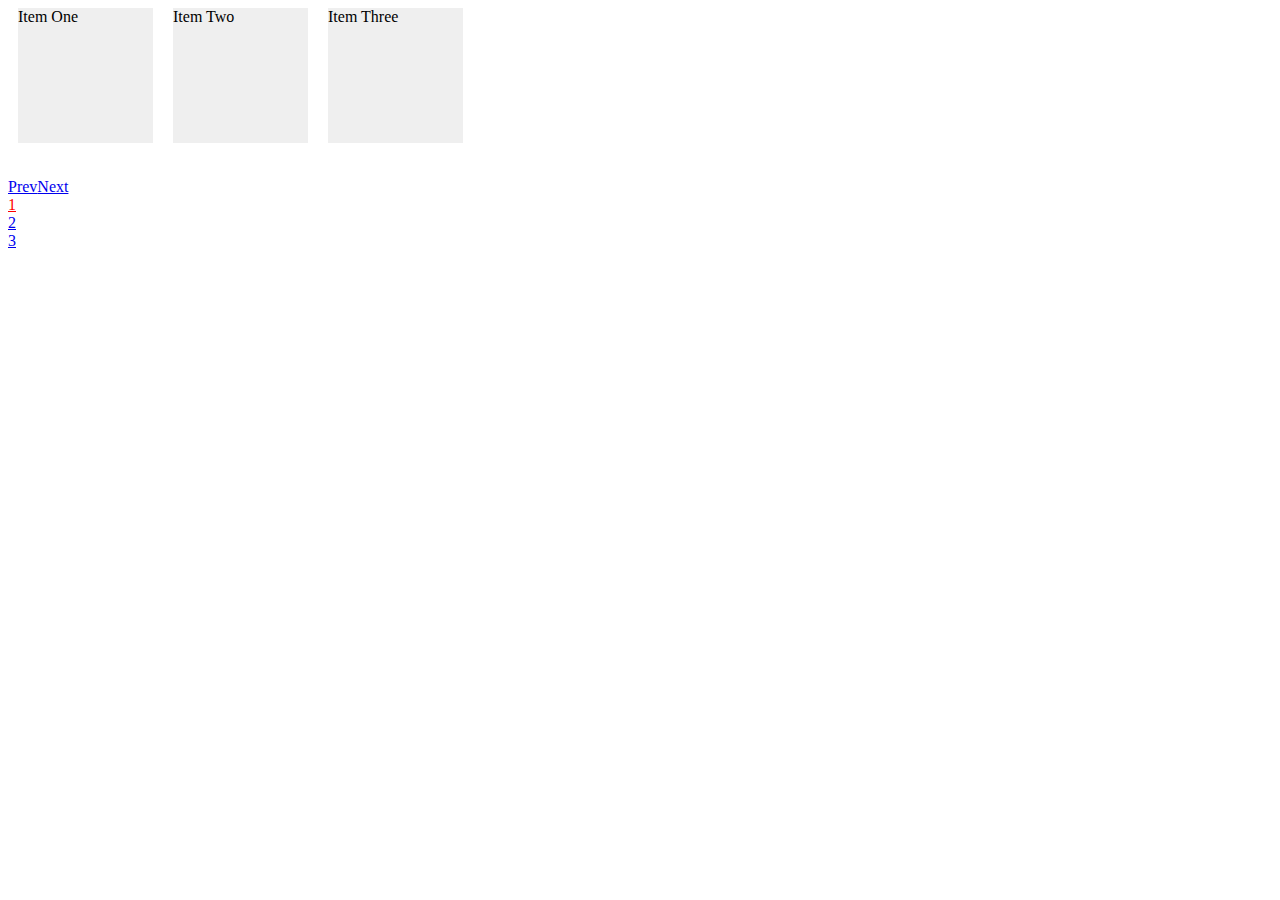
<file: js/Slides-SlidesJS-1/Slides-SlidesJS-1/examples/Carousel/index.html>
<!DOCTYPE html>
<html lang="en">
<head>
	<meta charset="utf-8">

	<title>Slides, A Slideshow Plugin for jQuery</title>

	<style type="text/css" media="screen">
		/*
			Load CSS before JavaScript
		*/

		/*
			Slides container
			Important:
			Set the width of your slides container
			Set to display none, prevents content flash
		*/
		.slides_container {
			width:470px;
			display:none;
		}

		/*
			Each slide
			Important:
			Set the width of your slides
			If height not specified height will be set by the slide content
			Set to display block
		*/
		.slides_container div.slide {
			width:470px;
			height:170px;
			display:block;
		}

		/*
			Set the size of your carousel items
		*/
		.item {
			float:left;
			width:135px;
			height:135px;
			margin:0 10px;
			background:#efefef;
		}

		/*
			Optional:
			Reset list default style
		*/
		.pagination {
			list-style:none;
			margin:0;
			padding:0;
		}

		/*
			Optional:
			Show the current slide in the pagination
		*/
		.pagination .current a {
			color:red;
		}
	</style>

	<script src="https://ajax.googleapis.com/ajax/libs/jquery/1.7.1/jquery.min.js"></script>
	<script src="js/slides.min.jquery.js"></script>

	<script>
		$(function(){
			$('#slides').slides({
				preload: true,
				generateNextPrev: true
			});
		});
	</script>
</head>
<body>
	<div id="slides">
		<div class="slides_container">

			<div class="slide">
				<div class="item">
					Item One
				</div>
				<div class="item">
					Item Two
				</div>
				<div class="item">
					Item Three
				</div>
			</div>

			<div class="slide">
				<div class="item">
					Item Four
				</div>
				<div class="item">
					Item Five
				</div>
				<div class="item">
					Item Six
				</div>
			</div>

			<div class="slide">
				<div class="item">
					Item Seven
				</div>
				<div class="item">
					Item Eight
				</div>
			</div>

		</div>
	</div>
</body>
</html>
</file>
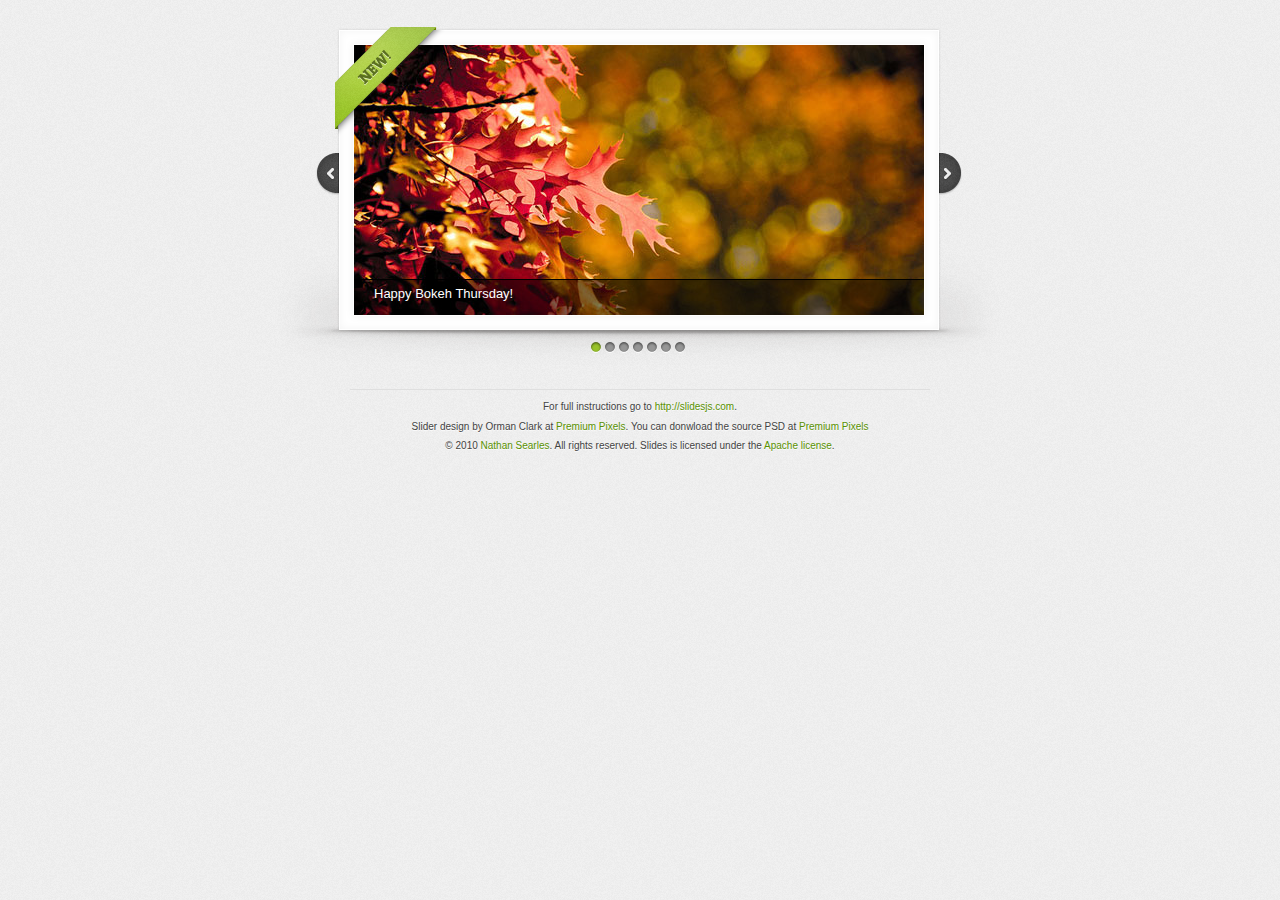
<file: js/Slides-SlidesJS-1/Slides-SlidesJS-1/examples/images-with-captions/index.html>
<!DOCTYPE html>
<html lang="en">
<head>
	<meta charset="utf-8">

	<title>Slides, A Slideshow Plugin for jQuery</title>

	<link rel="stylesheet" href="css/global.css">

	<script src="https://ajax.googleapis.com/ajax/libs/jquery/1.7.1/jquery.min.js"></script>
	<script src="js/slides.min.jquery.js"></script>
	<script>
		$(function(){
			$('#slides').slides({
				preload: true,
				preloadImage: 'img/loading.gif',
				play: 5000,
				pause: 2500,
				hoverPause: true,
				animationStart: function(current){
					$('.caption').animate({
						bottom:-35
					},100);
					if (window.console && console.log) {
						// example return of current slide number
						console.log('animationStart on slide: ', current);
					};
				},
				animationComplete: function(current){
					$('.caption').animate({
						bottom:0
					},200);
					if (window.console && console.log) {
						// example return of current slide number
						console.log('animationComplete on slide: ', current);
					};
				},
				slidesLoaded: function() {
					$('.caption').animate({
						bottom:0
					},200);
				}
			});
		});
	</script>
</head>
<body>
	<div id="container">
		<div id="example">
			<img src="img/new-ribbon.png" width="112" height="112" alt="New Ribbon" id="ribbon">
			<div id="slides">
				<div class="slides_container">
					<div class="slide">
						<a href="http://www.flickr.com/photos/jliba/4665625073/" title="145.365 - Happy Bokeh Thursday! | Flickr - Photo Sharing!" target="_blank"><img src="img/slide-1.jpg" width="570" height="270" alt="Slide 1"></a>
						<div class="caption" style="bottom:0">
							<p>Happy Bokeh Thursday!</p>
						</div>
					</div>
					<div class="slide">
						<a href="http://www.flickr.com/photos/stephangeyer/3020487807/" title="Taxi | Flickr - Photo Sharing!" target="_blank"><img src="img/slide-2.jpg" width="570" height="270" alt="Slide 2"></a>
						<div class="caption">
							<p>Taxi</p>
						</div>
					</div>
					<div class="slide">
						<a href="http://www.flickr.com/photos/childofwar/2984345060/" title="Happy Bokeh raining Day | Flickr - Photo Sharing!" target="_blank"><img src="img/slide-3.jpg" width="570" height="270" alt="Slide 3"></a>
						<div class="caption">
							<p>Happy Bokeh raining Day</p>
						</div>
					</div>
					<div class="slide">
						<a href="http://www.flickr.com/photos/b-tal/117037943/" title="We Eat Light | Flickr - Photo Sharing!" target="_blank"><img src="img/slide-4.jpg" width="570" height="270" alt="Slide 4"></a>
						<div class="caption">
							<p>We Eat Light</p>
						</div>
					</div>
					<div class="slide">
						<a href="http://www.flickr.com/photos/bu7amd/3447416780/" title="&ldquo;I must go down to the sea again, to the lonely sea and the sky; and all I ask is a tall ship and a star to steer her by.&rdquo; | Flickr - Photo Sharing!" target="_blank"><img src="img/slide-5.jpg" width="570" height="270" alt="Slide 5"></a>
						<div class="caption">
							<p>&ldquo;I must go down to the sea again, to the lonely sea and the sky...&rdquo;</p>
						</div>
					</div>
					<div class="slide">
						<a href="http://www.flickr.com/photos/streetpreacher/2078765853/" title="twelve.inch | Flickr - Photo Sharing!" target="_blank"><img src="img/slide-6.jpg" width="570" height="270" alt="Slide 6"></a>
						<div class="caption">
							<p>twelve.inch</p>
						</div>
					</div>
					<div class="slide">
						<a href="http://www.flickr.com/photos/aftab/3152515428/" title="Save my love for loneliness | Flickr - Photo Sharing!" target="_blank"><img src="img/slide-7.jpg" width="570" height="270" alt="Slide 7"></a>
						<div class="caption">
							<p>Save my love for loneliness</p>
						</div>
					</div>
				</div>
				<a href="#" class="prev"><img src="img/arrow-prev.png" width="24" height="43" alt="Arrow Prev"></a>
				<a href="#" class="next"><img src="img/arrow-next.png" width="24" height="43" alt="Arrow Next"></a>
			</div>
			<img src="img/example-frame.png" width="739" height="341" alt="Example Frame" id="frame">
		</div>
		<div id="footer">
			<p>For full instructions go to <a href="http://slidesjs.com" target="_blank">http://slidesjs.com</a>.</p>
			<p>Slider design by Orman Clark at <a href="http://www.premiumpixels.com/" target="_blank">Premium Pixels</a>. You can donwload the source PSD at <a href="http://www.premiumpixels.com/clean-simple-image-slider-psd/" target="_blank">Premium Pixels</a></p>
			<p>&copy; 2010 <a href="http://nathansearles.com" target="_blank">Nathan Searles</a>. All rights reserved. Slides is licensed under the <a href="http://www.apache.org/licenses/LICENSE-2.0" target="_blank">Apache license</a>.</p>
		</div>
	</div>
</body>
</html>
</file>
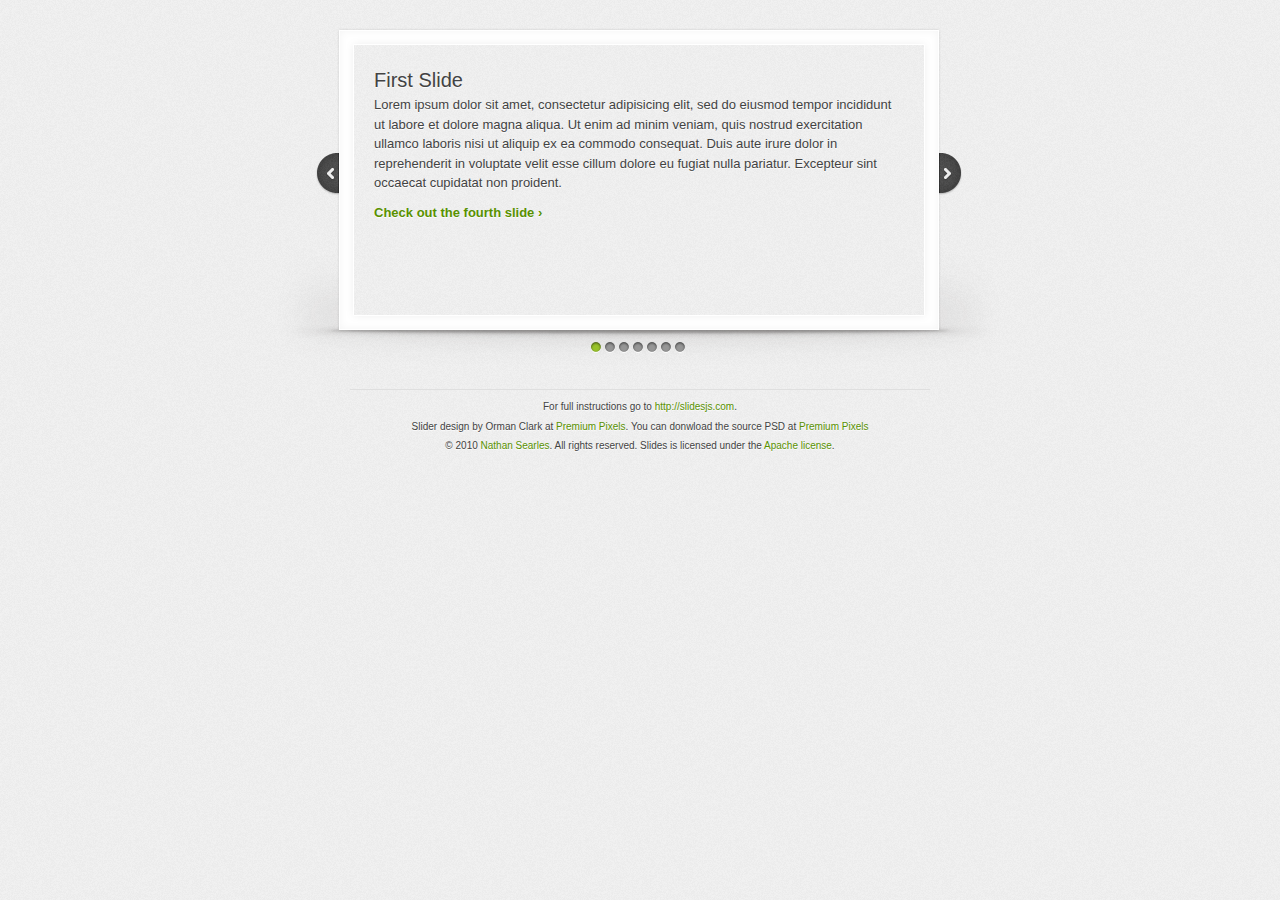
<file: js/Slides-SlidesJS-1/Slides-SlidesJS-1/examples/Linking/index.html>
<!DOCTYPE html>
<html lang="en">
<head>
	<meta charset="utf-8">

	<title>Slides, A Slideshow Plugin for jQuery</title>

	<link rel="stylesheet" href="css/global.css">

	<script src="https://ajax.googleapis.com/ajax/libs/jquery/1.7.1/jquery.min.js"></script>
	<script src="js/slides.min.jquery.js"></script>
	<script>
		$(function(){
			// Set starting slide to 1
			var startSlide = 1;
			// Get slide number if it exists
			if (window.location.hash) {
				startSlide = window.location.hash.replace('#','');
			}
			// Initialize Slides
			$('#slides').slides({
				preload: true,
				preloadImage: 'img/loading.gif',
				generatePagination: true,
				play: 5000,
				pause: 2500,
				hoverPause: true,
				// Get the starting slide
				start: startSlide,
				animationComplete: function(current){
					// Set the slide number as a hash
					window.location.hash = '#' + current;
				}
			});
		});
	</script>
</head>
<body>
	<div id="container">
		<div id="example">
			<div id="slides">
				<div class="slides_container">
					<div class="slide">
						<h1>First Slide</h1>
						<p>Lorem ipsum dolor sit amet, consectetur adipisicing elit, sed do eiusmod tempor incididunt ut labore et dolore magna aliqua. Ut enim ad minim veniam, quis nostrud exercitation ullamco laboris nisi ut aliquip ex ea commodo consequat. Duis aute irure dolor in reprehenderit in voluptate velit esse cillum dolore eu fugiat nulla pariatur. Excepteur sint occaecat cupidatat non proident.</p>
						<p><a href="#4" class="link">Check out the fourth slide &rsaquo;</a></p>
					</div>
					<div class="slide">
						<h1>Second Slide</h1>
						<p>Lorem ipsum dolor sit amet, consectetur adipisicing elit, sed do eiusmod tempor incididunt ut labore et dolore magna aliqua. Ut enim ad minim veniam, quis nostrud exercitation ullamco laboris nisi ut aliquip ex ea commodo consequat. Duis aute irure dolor in reprehenderit in voluptate velit esse cillum dolore eu fugiat nulla pariatur. Excepteur sint occaecat cupidatat non proident.</p>
						<p><a href="#5" class="link">Check out the fifth slide &rsaquo;</a></p>
					</div>
					<div class="slide">
						<h1>Third Slide</h1>
						<p>Lorem ipsum dolor sit amet, consectetur adipisicing elit, sed do eiusmod tempor incididunt ut labore et dolore magna aliqua. Ut enim ad minim veniam, quis nostrud exercitation ullamco laboris nisi ut aliquip ex ea commodo consequat. Duis aute irure dolor in reprehenderit in voluptate velit esse cillum dolore eu fugiat nulla pariatur. Excepteur sint occaecat cupidatat non proident.</p>
						<p><a href="#1" class="link">Check out the first slide &rsaquo;</a></p>
					</div>
					<div class="slide">
						<h1>Fourth Slide</h1>
						<p>Lorem ipsum dolor sit amet, consectetur adipisicing elit, sed do eiusmod tempor incididunt ut labore et dolore magna aliqua. Ut enim ad minim veniam, quis nostrud exercitation ullamco laboris nisi ut aliquip ex ea commodo consequat. Duis aute irure dolor in reprehenderit in voluptate velit esse cillum dolore eu fugiat nulla pariatur. Excepteur sint occaecat cupidatat non proident.</p>
						<p><a href="#6" class="link">Check out the sixth slide &rsaquo;</a></p>
					</div>
					<div class="slide">
						<h1>Fifth Slide</h1>
						<p>Lorem ipsum dolor sit amet, consectetur adipisicing elit, sed do eiusmod tempor incididunt ut labore et dolore magna aliqua. Ut enim ad minim veniam, quis nostrud exercitation ullamco laboris nisi ut aliquip ex ea commodo consequat. Duis aute irure dolor in reprehenderit in voluptate velit esse cillum dolore eu fugiat nulla pariatur. Excepteur sint occaecat cupidatat non proident.</p>
						<p><a href="#7" class="link">Check out the seventh slide &rsaquo;</a></p>
					</div>
					<div class="slide">
						<h1>Sixth Slide</h1>
						<p>Lorem ipsum dolor sit amet, consectetur adipisicing elit, sed do eiusmod tempor incididunt ut labore et dolore magna aliqua. Ut enim ad minim veniam, quis nostrud exercitation ullamco laboris nisi ut aliquip ex ea commodo consequat. Duis aute irure dolor in reprehenderit in voluptate velit esse cillum dolore eu fugiat nulla pariatur. Excepteur sint occaecat cupidatat non proident.</p>
						<p><a href="#1" class="link">Check out the first slide &rsaquo;</a></p>
					</div>
					<div class="slide">
						<h1>Seventh Slide</h1>
						<p>Lorem ipsum dolor sit amet, consectetur adipisicing elit, sed do eiusmod tempor incididunt ut labore et dolore magna aliqua. Ut enim ad minim veniam, quis nostrud exercitation ullamco laboris nisi ut aliquip ex ea commodo consequat. Duis aute irure dolor in reprehenderit in voluptate velit esse cillum dolore eu fugiat nulla pariatur. Excepteur sint occaecat cupidatat non proident.</p>
						<p><a href="#3" class="link">Check out the third slide &rsaquo;</a></p>
					</div>
				</div>
				<a href="#" class="prev"><img src="img/arrow-prev.png" width="24" height="43" alt="Arrow Prev"></a>
				<a href="#" class="next"><img src="img/arrow-next.png" width="24" height="43" alt="Arrow Next"></a>
			</div>
			<img src="img/example-frame.png" width="739" height="341" alt="Example Frame" id="frame">
		</div>
		<div id="footer">
			<p>For full instructions go to <a href="http://slidesjs.com" target="_blank">http://slidesjs.com</a>.</p>
			<p>Slider design by Orman Clark at <a href="http://www.premiumpixels.com/" target="_blank">Premium Pixels</a>. You can donwload the source PSD at <a href="http://www.premiumpixels.com/clean-simple-image-slider-psd/" target="_blank">Premium Pixels</a></p>
			<p>&copy; 2010 <a href="http://nathansearles.com" target="_blank">Nathan Searles</a>. All rights reserved. Slides is licensed under the <a href="http://www.apache.org/licenses/LICENSE-2.0" target="_blank">Apache license</a>.</p>
		</div>
	</div>
</body>
</html>
</file>
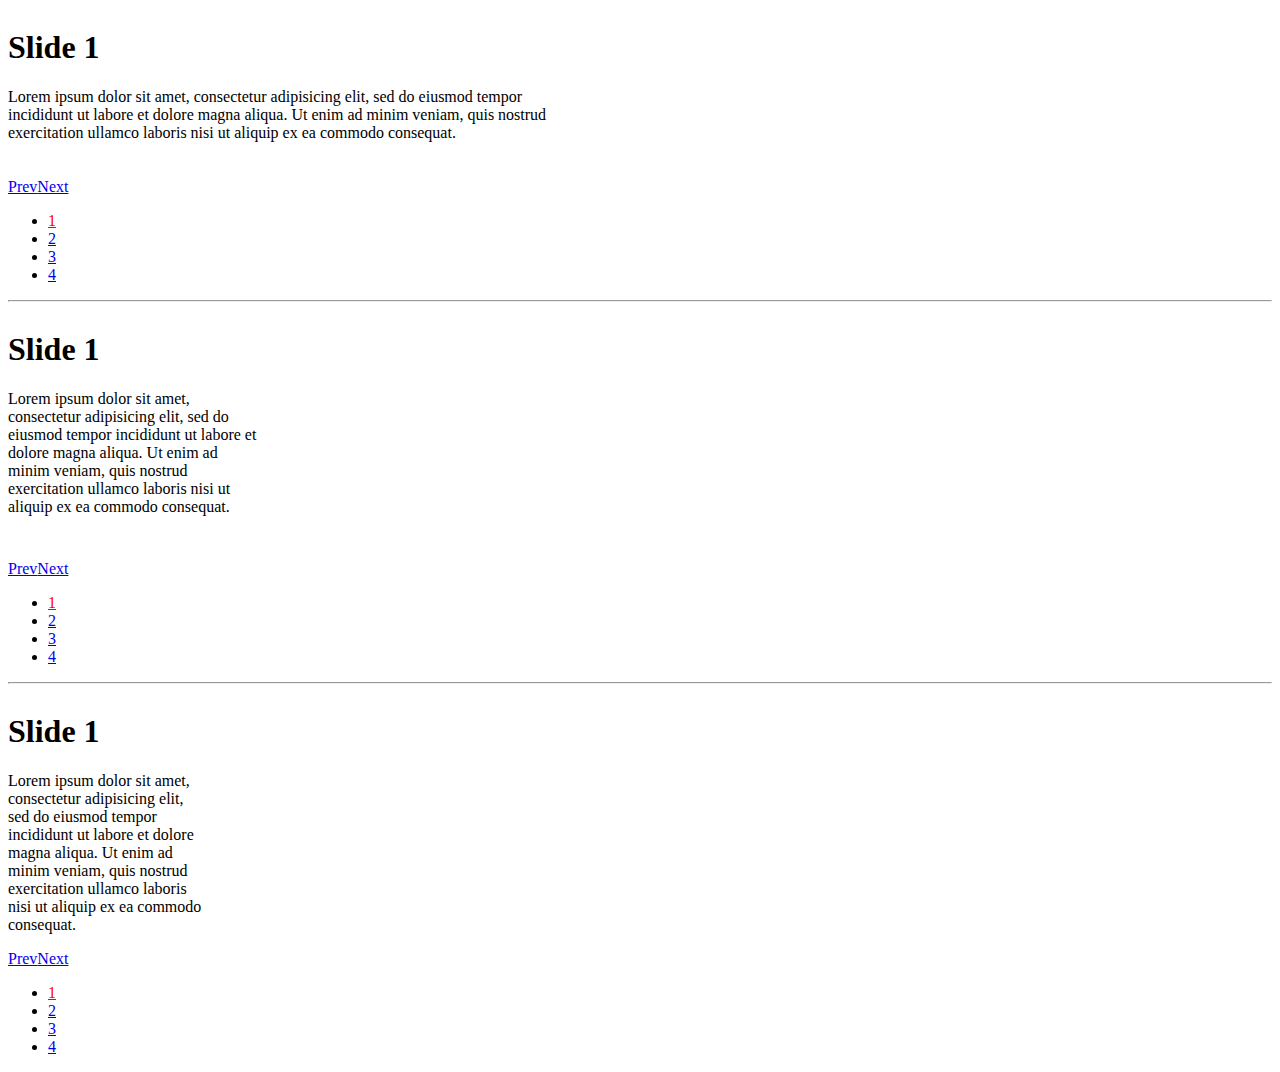
<file: js/Slides-SlidesJS-1/Slides-SlidesJS-1/examples/multiple/index.html>
<!DOCTYPE html>
<html lang="en">
<head>
	<meta charset="utf-8">

	<title>Slides, A Slideshow Plugin for jQuery</title>

	<style type="text/css" media="screen">
		/*
			Load CSS before JavaScript
		*/

		/*
			Slides container
			Important:
			Set the width of your slides container
			Set to display none, prevents content flash
		*/
		#slides .slides_container {
			width:570px;
			height:170px;
			display:none;
		}

		/*
			Each slide
			Important:
			Set the width of your slides
			If height not specified height will be set by the slide content
			Set to display block
		*/

		#slides .slides_container div {
			width:570px;
			height:170px;
			display:block;
		}

		/*
			Slides container
			Important:
			Set the width of your slides container
			Set to display none, prevents content flash
		*/
		#slides_two .slides_container {
			width:250px;
			display:none;
		}

		/*
			Each slide
			Important:
			Set the width of your slides
			If height not specified height will be set by the slide content
			Set to display block
		*/

		#slides_two .slides_container div {
			width:250px;
			height:250px;
			display:block;
		}

		/*
			Slides container
			Important:
			Set the width of your slides container
			Set to display none, prevents content flash
		*/
		#slides_three .slides_container {
			width:200px;
			display:none;
		}

		/*
			Each slide
			Important:
			Set the width of your slides
			If height not specified height will be set by the slide content
			Set to display block
		*/

		#slides_three .slides_container div {
			width:200px;
			height:100px;
			display:block;
		}

		/*
			Example only
		*/
		.pagination .current a {
			color:red;
		}
		hr {
			background:#efefef;
		}
	</style>

	<script src="https://ajax.googleapis.com/ajax/libs/jquery/1.7.1/jquery.min.js"></script>
	<script src="js/slides.min.jquery.js"></script>

	<script>
		$(function(){
			$('#slides').slides({
				generateNextPrev: true,
				play: 2500
			});
			$('#slides_two').slides({
				generateNextPrev: true,
				play: 4500
			});
			$('#slides_three').slides({
				generateNextPrev: true,
				play: 6500,
				autoHeight: true
			});

			/*
				You could also combin them all
				But you can't customize each this way

				$('#slides,#slides_two,#slides_three').slides({
					preload: true,
					generateNextPrev: true
				});
			*/

			/*
				Or use a class for all three
				If all three had class="slides"
				Same here can't customize each this way

				$('.slides').slides({
					preload: true,
					generateNextPrev: true
				});
			*/
		});
	</script>
</head>
<body>
	<div id="slides">
		<div class="slides_container">
			<div>
				<h1>Slide 1</h1>
				<p>Lorem ipsum dolor sit amet, consectetur adipisicing elit, sed do eiusmod tempor incididunt ut labore et dolore magna aliqua. Ut enim ad minim veniam, quis nostrud exercitation ullamco laboris nisi ut aliquip ex ea commodo consequat.</p>
			</div>
			<div>
				<h1>Slide 2</h1>
				<p>Lorem ipsum dolor sit amet, consectetur adipisicing elit, sed do eiusmod tempor incididunt ut labore et dolore magna aliqua. Ut enim ad minim veniam, quis nostrud exercitation ullamco laboris nisi ut aliquip ex ea commodo consequat.</p>
			</div>
			<div>
				<h1>Slide 3</h1>
				<p>Lorem ipsum dolor sit amet, consectetur adipisicing elit, sed do eiusmod tempor incididunt ut labore et dolore magna aliqua. Ut enim ad minim veniam, quis nostrud exercitation ullamco laboris nisi ut aliquip ex ea commodo consequat.</p>
			</div>
			<div>
				<h1>Slide 4</h1>
				<p>Lorem ipsum dolor sit amet, consectetur adipisicing elit, sed do eiusmod tempor incididunt ut labore et dolore magna aliqua. Ut enim ad minim veniam, quis nostrud exercitation ullamco laboris nisi ut aliquip ex ea commodo consequat.</p>
			</div>
		</div>
	</div>
	<hr>
	<div id="slides_two">
		<div class="slides_container">
			<div>
				<h1>Slide 1</h1>
				<p>Lorem ipsum dolor sit amet, consectetur adipisicing elit, sed do eiusmod tempor incididunt ut labore et dolore magna aliqua. Ut enim ad minim veniam, quis nostrud exercitation ullamco laboris nisi ut aliquip ex ea commodo consequat.</p>
			</div>
			<div>
				<h1>Slide 2</h1>
				<p>Lorem ipsum dolor sit amet, consectetur adipisicing elit, sed do eiusmod tempor incididunt ut labore et dolore magna aliqua. Ut enim ad minim veniam, quis nostrud exercitation ullamco laboris nisi ut aliquip ex ea commodo consequat.</p>
			</div>
			<div>
				<h1>Slide 3</h1>
				<p>Lorem ipsum dolor sit amet, consectetur adipisicing elit, sed do eiusmod tempor incididunt ut labore et dolore magna aliqua. Ut enim ad minim veniam, quis nostrud exercitation ullamco laboris nisi ut aliquip ex ea commodo consequat.</p>
			</div>
			<div>
				<h1>Slide 4</h1>
				<p>Lorem ipsum dolor sit amet, consectetur adipisicing elit, sed do eiusmod tempor incididunt ut labore et dolore magna aliqua. Ut enim ad minim veniam, quis nostrud exercitation ullamco laboris nisi ut aliquip ex ea commodo consequat.</p>
			</div>
		</div>
	</div>
	<hr>
	<div id="slides_three">
		<div class="slides_container">
			<div>
				<h1>Slide 1</h1>
				<p>Lorem ipsum dolor sit amet, consectetur adipisicing elit, sed do eiusmod tempor incididunt ut labore et dolore magna aliqua. Ut enim ad minim veniam, quis nostrud exercitation ullamco laboris nisi ut aliquip ex ea commodo consequat.</p>
			</div>
			<div>
				<h1>Slide 2</h1>
				<p>Lorem ipsum dolor sit amet, consectetur adipisicing elit, sed do eiusmod tempor incididunt ut labore et dolore magna aliqua. Ut enim ad minim veniam, quis nostrud exercitation ullamco laboris nisi ut aliquip ex ea commodo consequat.</p>
				<p>Lorem ipsum dolor sit amet, consectetur adipisicing elit, sed do eiusmod tempor incididunt ut labore et dolore magna aliqua. Ut enim ad minim veniam, quis nostrud exercitation ullamco laboris nisi ut aliquip ex ea commodo consequat.</p>
			</div>
			<div>
				<h1>Slide 3</h1>
				<p>Lorem ipsum dolor sit amet, consectetur adipisicing elit, sed do eiusmod tempor incididunt ut labore et dolore magna aliqua. Ut enim ad minim veniam, quis nostrud exercitation ullamco laboris nisi ut aliquip ex ea commodo consequat.</p>
			</div>
			<div>
				<h1>Slide 4</h1>
				<p>Lorem ipsum dolor sit amet, consectetur adipisicing elit, sed do eiusmod tempor incididunt ut labore et dolore magna aliqua. Ut enim ad minim veniam, quis nostrud exercitation ullamco laboris nisi ut aliquip ex ea commodo consequat.</p>
				<p>Lorem ipsum dolor sit amet, consectetur adipisicing elit, sed do eiusmod tempor incididunt ut labore et dolore magna aliqua. Ut enim ad minim veniam, quis nostrud exercitation ullamco laboris nisi ut aliquip ex ea commodo consequat.</p>
			</div>
		</div>
	</div>
</body>
</html>
</file>
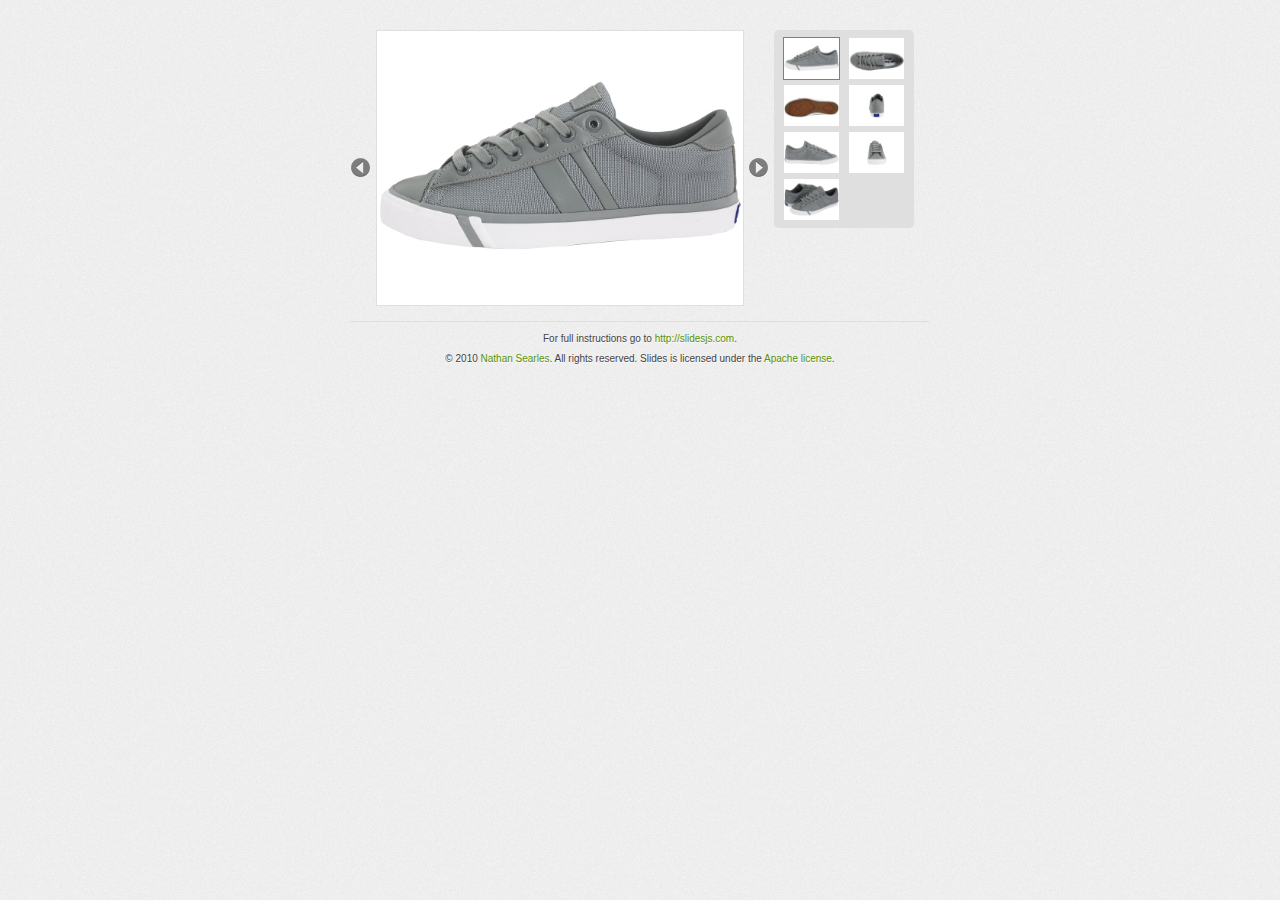
<file: js/Slides-SlidesJS-1/Slides-SlidesJS-1/examples/Product/index.html>
<!DOCTYPE html>
<html lang="en">
<head>
	<meta charset="utf-8">

	<title>Slides, A Slideshow Plugin for jQuery</title>

	<link rel="stylesheet" href="css/global.css">

	<script src="https://ajax.googleapis.com/ajax/libs/jquery/1.7.1/jquery.min.js"></script>
	<script src="js/slides.min.jquery.js"></script>
	<script>
		$(function(){
			$('#products').slides({
				preload: true,
				preloadImage: 'img/loading.gif',
				effect: 'slide, fade',
				crossfade: true,
				slideSpeed: 350,
				fadeSpeed: 500,
				generateNextPrev: true,
				generatePagination: false
			});
		});
	</script>
</head>
<body>
	<div id="container">
		<div id="products_example">
			<div id="products">
				<div class="slides_container">
					<a href="http://www.zappos.com/pro-keds-royal-plus-lo-grey" target="_blank"><img src="img/1144953-3-2x.jpg" width="366" alt="1144953 3 2x"></a>
					<a href="http://www.zappos.com/pro-keds-royal-plus-lo-grey" target="_blank"><img src="img/1144953-1-2x.jpg" width="366" alt="1144953 1 2x"></a>
					<a href="http://www.zappos.com/pro-keds-royal-plus-lo-grey" target="_blank"><img src="img/1144953-2-2x.jpg" width="366" alt="1144953 2 2x"></a>
					<a href="http://www.zappos.com/pro-keds-royal-plus-lo-grey" target="_blank"><img src="img/1144953-4-2x.jpg" width="366" alt="1144953 4 2x"></a>
					<a href="http://www.zappos.com/pro-keds-royal-plus-lo-grey" target="_blank"><img src="img/1144953-5-2x.jpg" width="366" alt="1144953 5 2x"></a>
					<a href="http://www.zappos.com/pro-keds-royal-plus-lo-grey" target="_blank"><img src="img/1144953-6-2x.jpg" width="366" alt="1144953 6 2x"></a>
					<a href="http://www.zappos.com/pro-keds-royal-plus-lo-grey" target="_blank"><img src="img/1144953-p-2x.jpg" width="366" alt="1144953 P 2x"></a>
				</div>
				<ul class="pagination">
					<li><a href="#"><img src="img/1144953-3-2x.jpg" width="55" alt="1144953 3 2x"></a></li>
					<li><a href="#"><img src="img/1144953-1-2x.jpg" width="55" alt="1144953 1 2x"></a></li>
					<li><a href="#"><img src="img/1144953-2-2x.jpg" width="55" alt="1144953 2 2x"></a></li>
					<li><a href="#"><img src="img/1144953-4-2x.jpg" width="55" alt="1144953 4 2x"></a></li>
					<li><a href="#"><img src="img/1144953-5-2x.jpg" width="55" alt="1144953 5 2x"></a></li>
					<li><a href="#"><img src="img/1144953-6-2x.jpg" width="55" alt="1144953 6 2x"></a></li>
					<li><a href="#"><img src="img/1144953-p-2x.jpg" width="55" alt="1144953 P 2x"></a></li>
				</ul>
			</div>
		</div>
		<div id="footer">
			<p>For full instructions go to <a href="http://slidesjs.com" target="_blank">http://slidesjs.com</a>.</p>
			<p>&copy; 2010 <a href="http://nathansearles.com" target="_blank">Nathan Searles</a>. All rights reserved. Slides is licensed under the <a href="http://www.apache.org/licenses/LICENSE-2.0" target="_blank">Apache license</a>.</p>
		</div>
	</div>
</body>
</html>
</file>
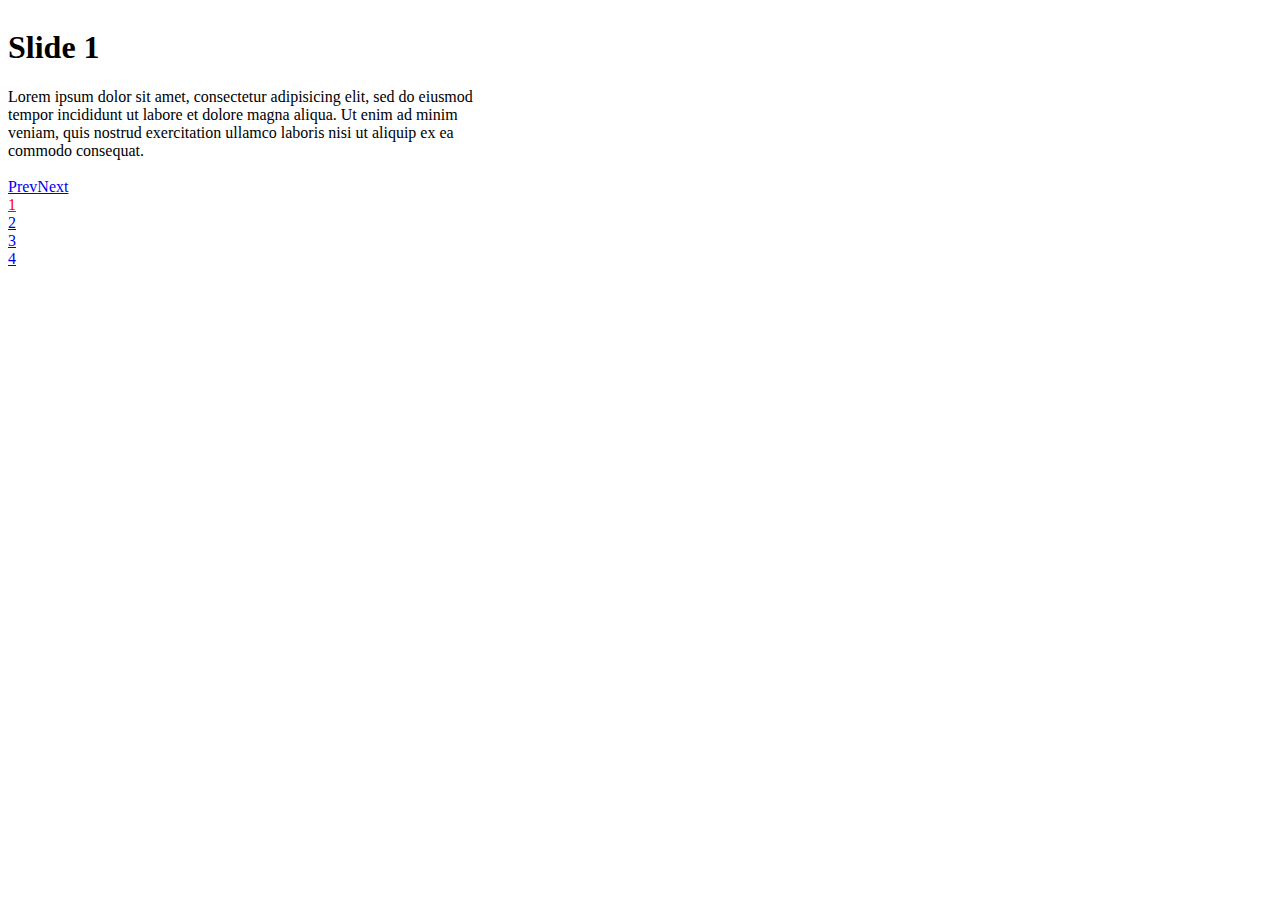
<file: js/Slides-SlidesJS-1/Slides-SlidesJS-1/examples/Simple/index.html>
<!DOCTYPE html>
<html lang="en">
<head>
	<meta charset="utf-8">

	<title>Slides, A Slideshow Plugin for jQuery</title>

	<style type="text/css" media="screen">
		/*
			Load CSS before JavaScript
		*/

		/*
			Slides container
			Important:
			Set the width of your slides container
			Set to display none, prevents content flash
		*/
		.slides_container {
			width:470px;
			display:none;
		}

		/*
			Each slide
			Important:
			Set the width of your slides
			If height not specified height will be set by the slide content
			Set to display block
		*/
		.slides_container div {
			width:470px;
			height:170px;
			display:block;
		}

		/*
			Optional:
			Reset list default style
		*/
		.pagination {
			list-style:none;
			margin:0;
			padding:0;
		}

		/*
			Optional:
			Show the current slide in the pagination
		*/
		.pagination .current a {
			color:red;
		}
	</style>

	<script src="https://ajax.googleapis.com/ajax/libs/jquery/1.7.1/jquery.min.js"></script>
	<script src="js/slides.min.jquery.js"></script>

	<script>
		$(function(){
			$('#slides').slides({
				preload: true,
				generateNextPrev: true
			});
		});
	</script>
</head>
<body>
	<div id="slides">
		<div class="slides_container">
			<div>
				<h1>Slide 1</h1>
				<p>Lorem ipsum dolor sit amet, consectetur adipisicing elit, sed do eiusmod tempor incididunt ut labore et dolore magna aliqua. Ut enim ad minim veniam, quis nostrud exercitation ullamco laboris nisi ut aliquip ex ea commodo consequat.</p>
			</div>
			<div>
				<h1>Slide 2</h1>
				<p>Lorem ipsum dolor sit amet, consectetur adipisicing elit, sed do eiusmod tempor incididunt ut labore et dolore magna aliqua. Ut enim ad minim veniam, quis nostrud exercitation ullamco laboris nisi ut aliquip ex ea commodo consequat.</p>
			</div>
			<div>
				<h1>Slide 3</h1>
				<p>Lorem ipsum dolor sit amet, consectetur adipisicing elit, sed do eiusmod tempor incididunt ut labore et dolore magna aliqua. Ut enim ad minim veniam, quis nostrud exercitation ullamco laboris nisi ut aliquip ex ea commodo consequat.</p>
			</div>
			<div>
				<h1>Slide 4</h1>
				<p>Lorem ipsum dolor sit amet, consectetur adipisicing elit, sed do eiusmod tempor incididunt ut labore et dolore magna aliqua. Ut enim ad minim veniam, quis nostrud exercitation ullamco laboris nisi ut aliquip ex ea commodo consequat.</p>
			</div>
		</div>
	</div>
</body>
</html>
</file>
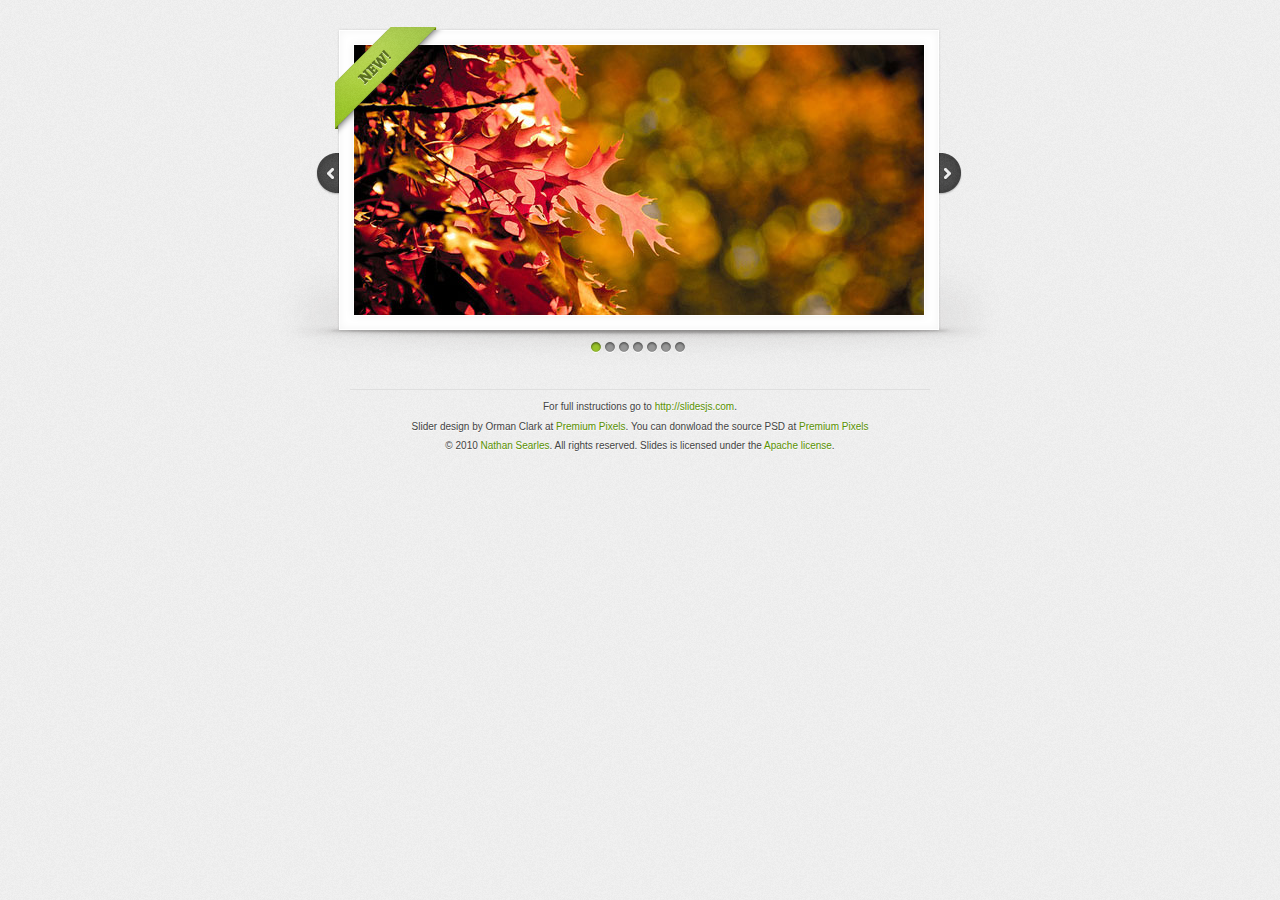
<file: js/Slides-SlidesJS-1/Slides-SlidesJS-1/examples/Standard/index.html>
<!DOCTYPE html>
<html lang="en">
<head>
	<meta charset="utf-8">

	<title>Slides, A Slideshow Plugin for jQuery</title>

	<link rel="stylesheet" href="css/global.css">

	<script src="http://code.jquery.com/jquery-1.9.1.min.js"></script>
	<script src="http://gsgd.co.uk/sandbox/jquery/easing/jquery.easing.1.3.js"></script>
	<script src="js/slides.min.jquery.js"></script>
	<script>
		$(function(){
			$('#slides').slides({
				preload: true,
				preloadImage: 'img/loading.gif',
				play: 5000,
				pause: 2500,
				hoverPause: true
			});
		});
	</script>
</head>
<body>
	<div id="container">
		<div id="example">
			<img src="img/new-ribbon.png" width="112" height="112" alt="New Ribbon" id="ribbon">
			<div id="slides">
				<div class="slides_container">
					<a href="http://www.flickr.com/photos/jliba/4665625073/" title="145.365 - Happy Bokeh Thursday! | Flickr - Photo Sharing!" target="_blank"><img src="img/slide-1.jpg" width="570" height="270" alt="Slide 1"></a>
					<a href="http://www.flickr.com/photos/stephangeyer/3020487807/" title="Taxi | Flickr - Photo Sharing!" target="_blank"><img src="img/slide-2.jpg" width="570" height="270" alt="Slide 2"></a>
					<a href="http://www.flickr.com/photos/childofwar/2984345060/" title="Happy Bokeh raining Day | Flickr - Photo Sharing!" target="_blank"><img src="img/slide-3.jpg" width="570" height="270" alt="Slide 3"></a>
					<a href="http://www.flickr.com/photos/b-tal/117037943/" title="We Eat Light | Flickr - Photo Sharing!" target="_blank"><img src="img/slide-4.jpg" width="570" height="270" alt="Slide 4"></a>
					<a href="http://www.flickr.com/photos/bu7amd/3447416780/" title="“I must go down to the sea again, to the lonely sea and the sky; and all I ask is a tall ship and a star to steer her by.” | Flickr - Photo Sharing!" target="_blank"><img src="img/slide-5.jpg" width="570" height="270" alt="Slide 5"></a>
					<a href="http://www.flickr.com/photos/streetpreacher/2078765853/" title="twelve.inch | Flickr - Photo Sharing!" target="_blank"><img src="img/slide-6.jpg" width="570" height="270" alt="Slide 6"></a>
					<a href="http://www.flickr.com/photos/aftab/3152515428/" title="Save my love for loneliness | Flickr - Photo Sharing!" target="_blank"><img src="img/slide-7.jpg" width="570" height="270" alt="Slide 7"></a>
				</div>
				<a href="#" class="prev"><img src="img/arrow-prev.png" width="24" height="43" alt="Arrow Prev"></a>
				<a href="#" class="next"><img src="img/arrow-next.png" width="24" height="43" alt="Arrow Next"></a>
			</div>
			<img src="img/example-frame.png" width="739" height="341" alt="Example Frame" id="frame">
		</div>
		<div id="footer">
			<p>For full instructions go to <a href="http://slidesjs.com" target="_blank">http://slidesjs.com</a>.</p>
			<p>Slider design by Orman Clark at <a href="http://www.premiumpixels.com/" target="_blank">Premium Pixels</a>. You can donwload the source PSD at <a href="http://www.premiumpixels.com/clean-simple-image-slider-psd/" target="_blank">Premium Pixels</a></p>
			<p>&copy; 2010 <a href="http://nathansearles.com" target="_blank">Nathan Searles</a>. All rights reserved. Slides is licensed under the <a href="http://www.apache.org/licenses/LICENSE-2.0" target="_blank">Apache license</a>.</p>
		</div>
	</div>
</body>
</html>
</file>
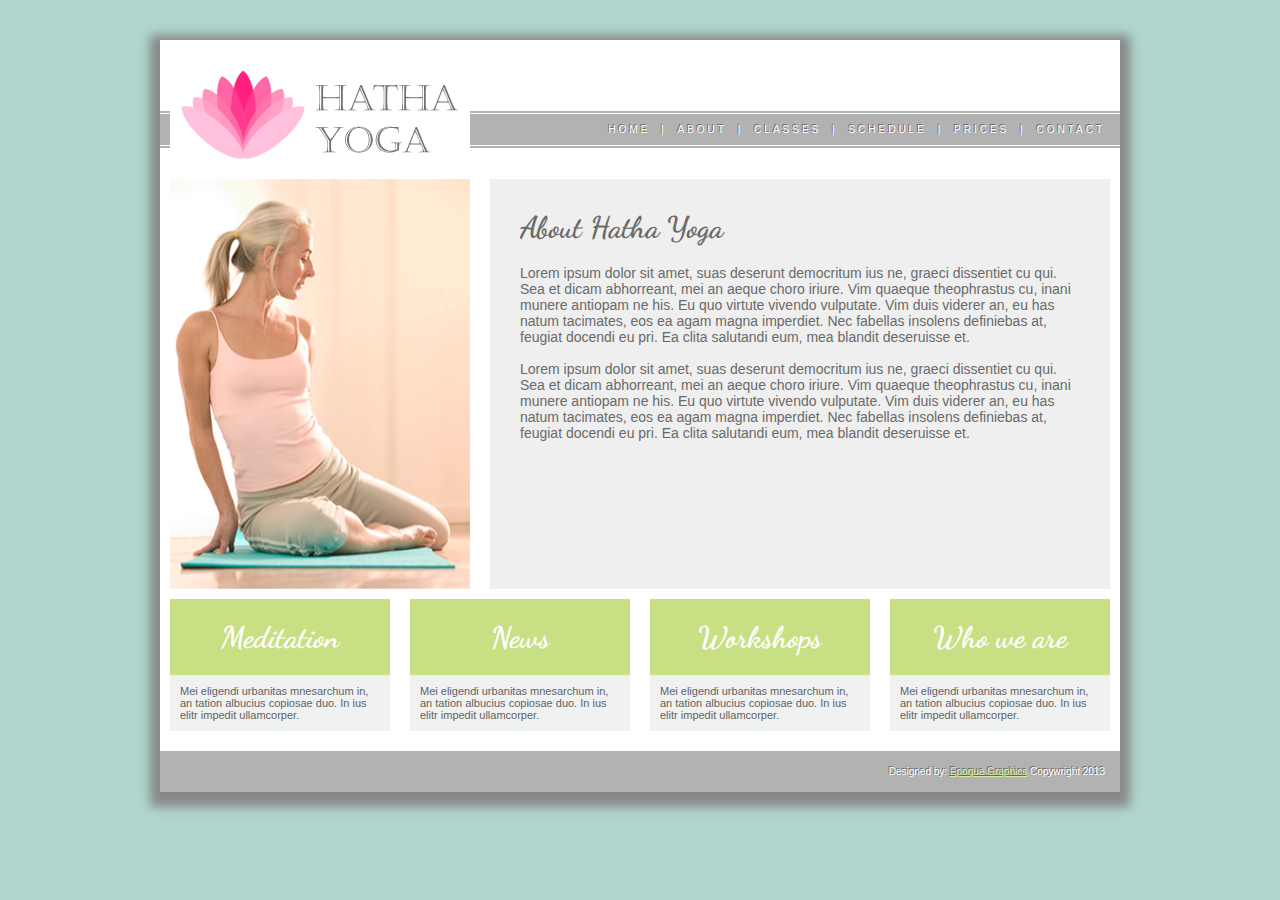
<file: about.html>
<!DOCTYPE html>
<head>
<meta charset="utf-8">
<title>Yoga site</title>
<link href='http://fonts.googleapis.com/css?family=Dancing+Script:400,700' rel='stylesheet' type='text/css'>
<link rel="stylesheet" href="css/yoga.css" type="text/css">
<link rel="stylesheet" href="css/global.css" type="text/css">	
</head>
<body>
<div id="wrapper">
<div id="top">
<img src="./img/hatha_yoga_logo.jpg" width="310" height="123" id="logo" alt="logo"/>
</div>
<div id="navis">
<ul>
 <li><a href="index.html">home</a></li> |
 <li><a href="about.html">about</a></li> |
 <li><a href="classes.html">classes</a></li> |
 <li><a href="schedule.html">schedule</a></li> |
 <li><a href="prices.html">prices</a></li> |
 <li><a href="contact.html">contact</a></li>
</ul>
</div>
<div id="container">
			<div class="fotos">		
			<img src="./img/about_foto.jpg" width="300" height="410" title="about" alt="about" />	
			</div>
			<div class="content">
			<h2>About Hatha Yoga</h2>
			<p>Lorem ipsum dolor sit amet, suas deserunt democritum ius ne, graeci dissentiet cu qui. Sea et dicam abhorreant, mei an aeque choro iriure. Vim quaeque theophrastus cu, inani munere antiopam ne his. Eu quo virtute vivendo vulputate. Vim duis viderer an, eu has natum tacimates, eos ea agam magna imperdiet. Nec fabellas insolens definiebas at, feugiat docendi eu pri. Ea clita salutandi eum, mea blandit deseruisse et.
			</p>
			<br/>
			<p>Lorem ipsum dolor sit amet, suas deserunt democritum ius ne, graeci dissentiet cu qui. Sea et dicam abhorreant, mei an aeque choro iriure. Vim quaeque theophrastus cu, inani munere antiopam ne his. Eu quo virtute vivendo vulputate. Vim duis viderer an, eu has natum tacimates, eos ea agam magna imperdiet. Nec fabellas insolens definiebas at, feugiat docendi eu pri. Ea clita salutandi eum, mea blandit deseruisse et.
			</p>
			<br/>		
			</div>					
</div>
<div id="main">
		<div class="boxes">
		<h2>Meditation</h2>
			<p>Mei eligendi urbanitas mnesarchum in, an tation albucius copiosae duo. In ius elitr impedit ullamcorper.</p>	
        </div>
        <div class="boxes">
			<h2>News</h2>
			<p>Mei eligendi urbanitas mnesarchum in, an tation albucius copiosae duo. In ius elitr impedit ullamcorper.</p>	
        </div> 
		<div class="boxes">
			<h2>Workshops</h2>
			<p>Mei eligendi urbanitas mnesarchum in, an tation albucius copiosae duo. In ius elitr impedit ullamcorper.</p>
        </div>
		<div class="boxes">
		<h2>Who we are</h2>
		<p>Mei eligendi urbanitas mnesarchum in, an tation albucius copiosae duo. In ius elitr impedit ullamcorper.</p>
</div>
</div>
<div id="clear"></div>
<div id="footer">
<p>Designed by: <a href="www.epoquegraphics.com" title="www.epoquegraphics.com" alt="Epoque Graphics">Epoque Graphics</a> Copywright 2013</p>
</div>
</div>
</body>
</html>
</file>
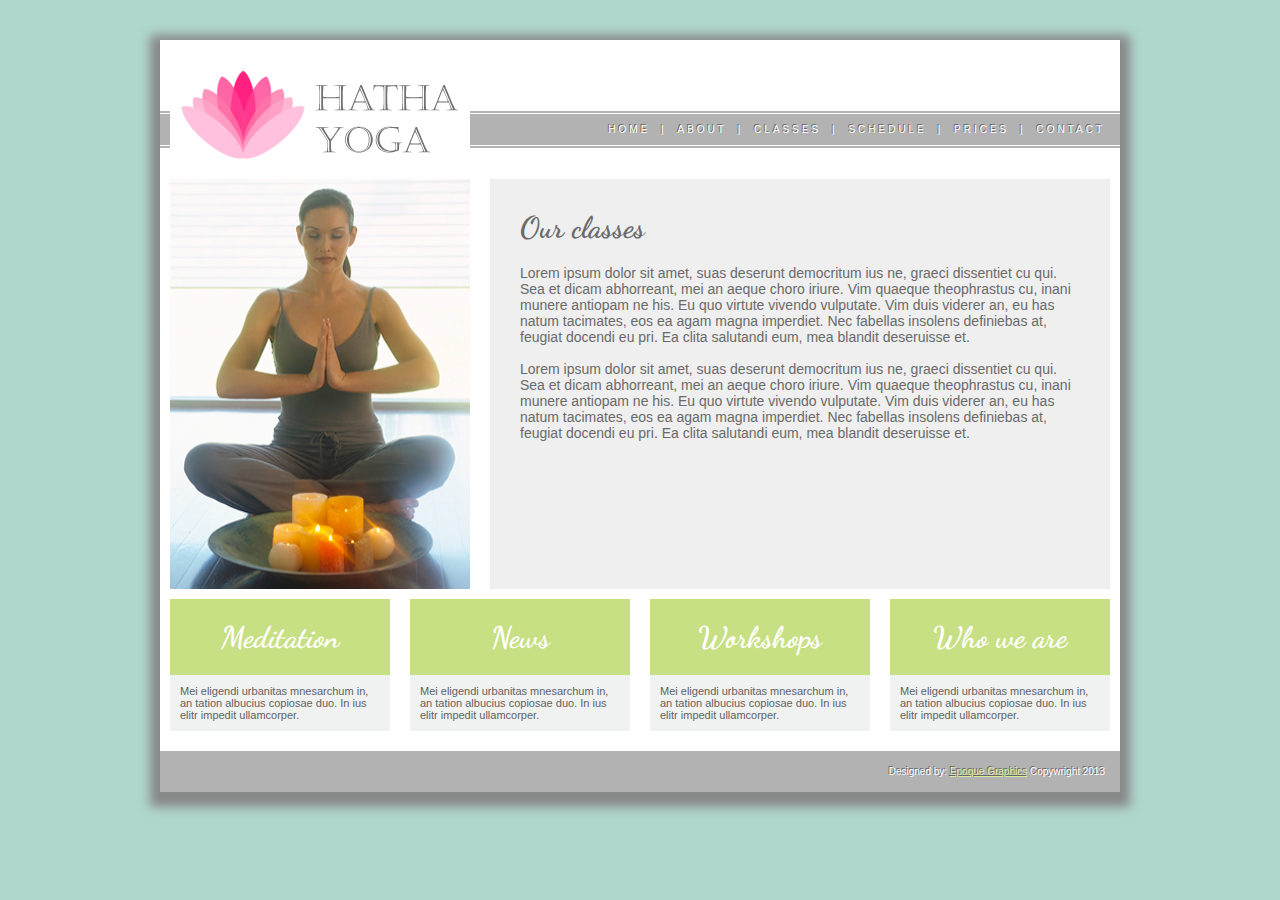
<file: classes.html>
<!DOCTYPE html>
<head>
<meta charset="utf-8">
<title>Yoga site</title>
<link href='http://fonts.googleapis.com/css?family=Dancing+Script:400,700' rel='stylesheet' type='text/css'>
<link rel="stylesheet" href="css/yoga.css" type="text/css">
<link rel="stylesheet" href="css/global.css" type="text/css">
</head>
<body>
<div id="wrapper">
<div id="top">
<img src="./img/hatha_yoga_logo.jpg" width="310" height="123" id="logo" alt="logo"/>
</div>
<div id="navis">
<ul>
 <li><a href="index.html">home</a></li> |
 <li><a href="about.html">about</a></li> |
 <li><a href="classes.html">classes</a></li> |
 <li><a href="schedule.html">schedule</a></li> |
 <li><a href="prices.html">prices</a></li> |
 <li><a href="contact.html">contact</a></li>
</ul>
</div>
<div id="container">
			<div class="fotos">		
			<img src="./img/classes.jpg" width="300" height="410" title="classes" alt="classes" />	
			</div>
			<div class="content">
			<h2>Our classes</h2>
			<p>Lorem ipsum dolor sit amet, suas deserunt democritum ius ne, graeci dissentiet cu qui. Sea et dicam abhorreant, mei an aeque choro iriure. Vim quaeque theophrastus cu, inani munere antiopam ne his. Eu quo virtute vivendo vulputate. Vim duis viderer an, eu has natum tacimates, eos ea agam magna imperdiet. Nec fabellas insolens definiebas at, feugiat docendi eu pri. Ea clita salutandi eum, mea blandit deseruisse et.
			</p>
			<br/>
			<p>Lorem ipsum dolor sit amet, suas deserunt democritum ius ne, graeci dissentiet cu qui. Sea et dicam abhorreant, mei an aeque choro iriure. Vim quaeque theophrastus cu, inani munere antiopam ne his. Eu quo virtute vivendo vulputate. Vim duis viderer an, eu has natum tacimates, eos ea agam magna imperdiet. Nec fabellas insolens definiebas at, feugiat docendi eu pri. Ea clita salutandi eum, mea blandit deseruisse et.
			</p>		
			</div>							
</div>
<div id="main">
		<div class="boxes">
		<h2>Meditation</h2>
			<p>Mei eligendi urbanitas mnesarchum in, an tation albucius copiosae duo. In ius elitr impedit ullamcorper.</p>	
        </div>
        <div class="boxes">
			<h2>News</h2>
			<p>Mei eligendi urbanitas mnesarchum in, an tation albucius copiosae duo. In ius elitr impedit ullamcorper.</p>	
        </div> 
		<div class="boxes">
			<h2>Workshops</h2>
			<p>Mei eligendi urbanitas mnesarchum in, an tation albucius copiosae duo. In ius elitr impedit ullamcorper.</p>
        </div>
		<div class="boxes">
		<h2>Who we are</h2>
		<p>Mei eligendi urbanitas mnesarchum in, an tation albucius copiosae duo. In ius elitr impedit ullamcorper.</p>
</div>
</div>
<div id="clear"></div>
<div id="footer">
<p>Designed by: <a href="www.epoquegraphics.com" title="www.epoquegraphics.com" alt="Epoque Graphics">Epoque Graphics</a> Copywright 2013</p>
</div>
</div>
</body>
</html>
</file>
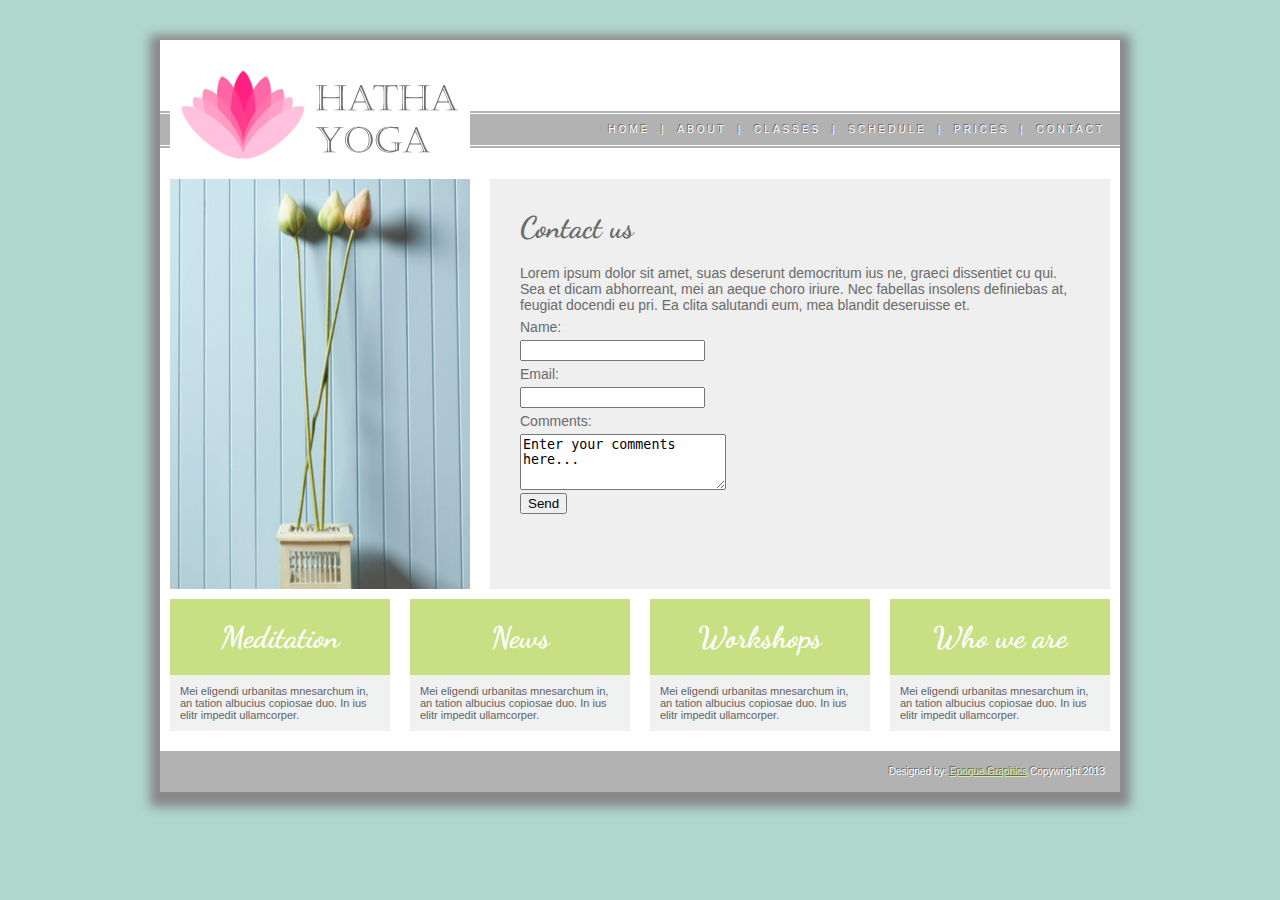
<file: contact.html>
<!DOCTYPE html>
<head>
<meta charset="utf-8">
<title>Yoga site</title>
<link href='http://fonts.googleapis.com/css?family=Dancing+Script:400,700' rel='stylesheet' type='text/css'>
<link rel="stylesheet" href="css/yoga.css" type="text/css">
<link rel="stylesheet" href="css/global.css" type="text/css">
</head>
<body>
<div id="wrapper">
<div id="top">
<img src="./img/hatha_yoga_logo.jpg" width="310" height="123" id="logo" alt="logo"/>
</div>
<div id="navis">
<ul>
 <li><a href="index.html">home</a></li> |
 <li><a href="about.html">about</a></li> |
 <li><a href="classes.html">classes</a></li> |
 <li><a href="schedule.html">schedule</a></li> |
 <li><a href="prices.html">prices</a></li> |
 <li><a href="contact.html">contact</a></li>
</ul>
</div>
<div id="container">
			<div class="fotos">		
			<img src="./img/flowers.jpg" width="300" height="410" title="classes" alt="classes" />	
			</div>
			<div class="content">
				<h2>Contact us</h2>
				<p>Lorem ipsum dolor sit amet, suas deserunt democritum ius ne, graeci dissentiet cu qui. Sea et dicam abhorreant, mei an aeque choro iriure.  Nec fabellas insolens definiebas at, feugiat docendi eu pri. Ea clita salutandi eum, mea blandit deseruisse et.
				</p>
				<br/>
				<form>
				<p class="forma">Name:</p><input type="text" name="name">
				<p class="forma">Email:</p><input type="text" name="email">
				<p class="forma">Comments:</p> 
				<textarea name="comments">Enter your comments here...</textarea>
				<div id="clear"></div>
				<button>Send</button>
				</form>
				<iframe  frameborder="0" scrolling="no" marginheight="0" marginwidth="0" src="https://maps.google.co.uk/?ie=UTF8&amp;ll=51.521668,-0.089092&amp;spn=0.056823,0.169086&amp;t=m&amp;z=13&amp;output=embed"></iframe>
			</div>						
</div>
<div id="main">
		<div class="boxes">
		<h2>Meditation</h2>
			<p>Mei eligendi urbanitas mnesarchum in, an tation albucius copiosae duo. In ius elitr impedit ullamcorper.</p>	
        </div>
        <div class="boxes">
			<h2>News</h2>
			<p>Mei eligendi urbanitas mnesarchum in, an tation albucius copiosae duo. In ius elitr impedit ullamcorper.</p>	
        </div> 
		<div class="boxes">
			<h2>Workshops</h2>
			<p>Mei eligendi urbanitas mnesarchum in, an tation albucius copiosae duo. In ius elitr impedit ullamcorper.</p>
        </div>
		<div class="boxes">
		<h2>Who we are</h2>
		<p>Mei eligendi urbanitas mnesarchum in, an tation albucius copiosae duo. In ius elitr impedit ullamcorper.</p>
</div>
</div>
<div id="clear"></div>
<div id="footer">
<p>Designed by: <a href="www.epoquegraphics.com" title="www.epoquegraphics.com" alt="Epoque Graphics">Epoque Graphics</a> Copywright 2013</p>
</div>
</div>
</body>
</html>
</file>
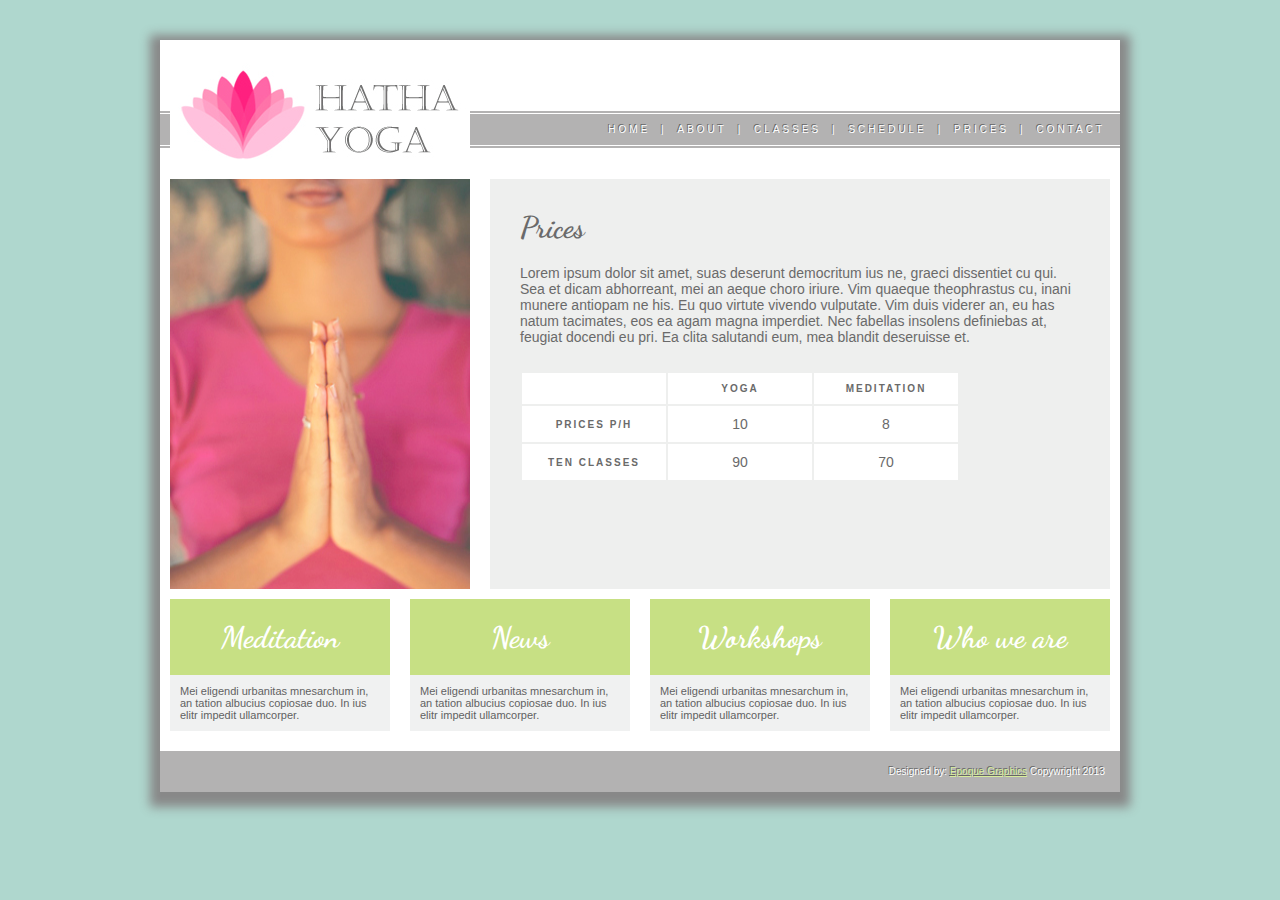
<file: prices.html>
<!DOCTYPE html>
<head>

<meta charset="utf-8">
<title>Yoga site</title>
<link href='http://fonts.googleapis.com/css?family=Dancing+Script:400,700' rel='stylesheet' type='text/css'>
<link rel="stylesheet" href="css/yoga.css" type="text/css">
<link rel="stylesheet" href="css/global.css" type="text/css">
</head>
<body>
<div id="wrapper">
<div id="top">
<img src="./img/hatha_yoga_logo.jpg" width="310" height="123" id="logo" alt="logo"/>
</div>
<div id="navis">
<ul>
 <li><a href="index.html">home</a></li> |
 <li><a href="about.html">about</a></li> |
 <li><a href="classes.html">classes</a></li> |
 <li><a href="schedule.html">schedule</a></li> |
 <li><a href="prices.html">prices</a></li> |
 <li><a href="contact.html">contact</a></li> 
</ul>
</div>
<div id="container">
			<div class="fotos">		
			<img src="./img/yoga_meditation.jpg" width="300" height="410" title="classes" alt="classes" />	
			</div>
			<div class="content">
			<h2>Prices</h2>
			<p>Lorem ipsum dolor sit amet, suas deserunt democritum ius ne, graeci dissentiet cu qui. Sea et dicam abhorreant, mei an aeque choro iriure. Vim quaeque theophrastus cu, inani munere antiopam ne his. Eu quo virtute vivendo vulputate. Vim duis viderer an, eu has natum tacimates, eos ea agam magna imperdiet. Nec fabellas insolens definiebas at, feugiat docendi eu pri. Ea clita salutandi eum, mea blandit deseruisse et.
			</p>
			<br/>
			<table class="prices">
				<tr>
					<th scope="col" class="even"></th>
					<th scope="col" class="even">Yoga</th>
					<th scope="col" class="even">Meditation</th>
				</tr>
				<tr>
					<th scope="row" class="even">Prices p/h</th>
					<td>10</td>
					<td>8</td>
				</tr>
				<tr>
				<th scope="row" class="even">Ten classes</th>
					<td>90</td>
					<td>70</td>	
				</tr>
			</table>
			</div>							
</div>
<div id="main">
		<div class="boxes">
		<h2>Meditation</h2>
			<p>Mei eligendi urbanitas mnesarchum in, an tation albucius copiosae duo. In ius elitr impedit ullamcorper.</p>	
        </div>
        <div class="boxes">
			<h2>News</h2>
			<p>Mei eligendi urbanitas mnesarchum in, an tation albucius copiosae duo. In ius elitr impedit ullamcorper.</p>	
        </div> 
		<div class="boxes">
			<h2>Workshops</h2>
			<p>Mei eligendi urbanitas mnesarchum in, an tation albucius copiosae duo. In ius elitr impedit ullamcorper.</p>
        </div>
		<div class="boxes">
		<h2>Who we are</h2>
		<p>Mei eligendi urbanitas mnesarchum in, an tation albucius copiosae duo. In ius elitr impedit ullamcorper.</p>
</div>
</div>
<div id="clear"></div>
<div id="footer">
<p>Designed by: <a href="www.epoquegraphics.com" title="www.epoquegraphics.com" alt="Epoque Graphics">Epoque Graphics</a> Copywright 2013</p>
</div>
</div>
</body>
</html>
</file>
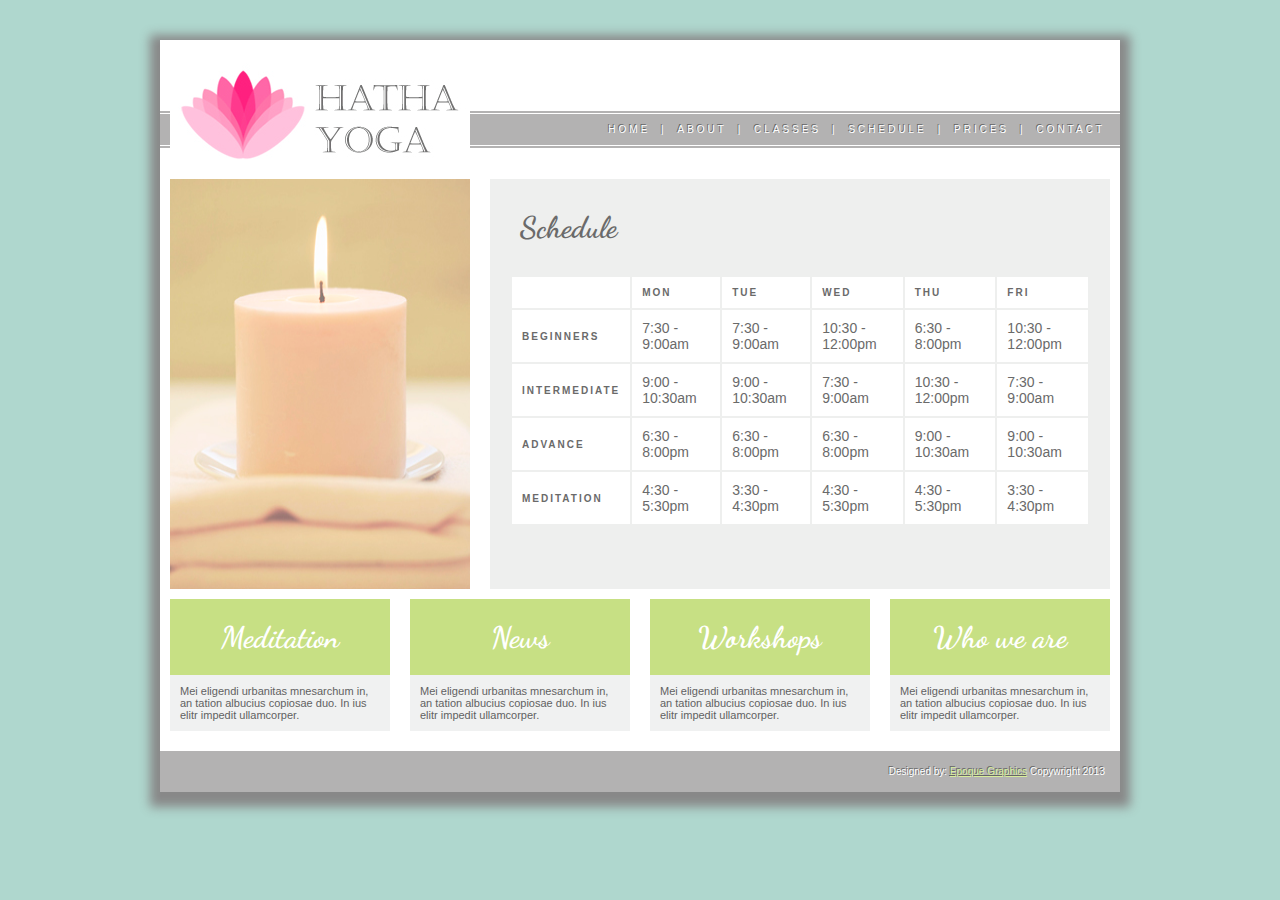
<file: schedule.html>
<!DOCTYPE html>
<head>
<meta charset="utf-8">
<title>Yoga site</title>
<link href='http://fonts.googleapis.com/css?family=Dancing+Script:400,700' rel='stylesheet' type='text/css'>
<link rel="stylesheet" href="css/yoga.css" type="text/css">
<link rel="stylesheet" href="css/global.css" type="text/css">
</head>
<body>
<div id="wrapper">
<div id="top">
<img src="./img/hatha_yoga_logo.jpg" width="310" height="123" id="logo" alt="logo"/>
</div>
<div id="navis">
<ul>
 <li><a href="index.html">home</a></li> |
 <li><a href="about.html">about</a></li> |
 <li><a href="classes.html">classes</a></li> |
 <li><a href="schedule.html">schedule</a></li> |
 <li><a href="prices.html">prices</a></li> |
 <li><a href="contact.html">contact</a></li>
</ul>
</div>
<div id="container">
			<div class="fotos">		
			<img src="./img/candle.jpg" width="300" height="410" title="classes" alt="classes" />	
			</div>
			<div class="content">
			<h2>Schedule</h2>
			<table>
				<tr>
					<th scope="col"></th>
					<th scope="col">Mon</th>
					<th scope="col">Tue</th>
					<th scope="col">Wed</th>
					<th scope="col">Thu</th>
					<th scope="col">Fri</th>	
				</tr>
				<tr>
					<th scope="row">Beginners</th>
					<td>7:30 - 9:00am</td>
					<td>7:30 - 9:00am</td>
					<td>10:30 - 12:00pm</td>
					<td>6:30 - 8:00pm</td>
					<td>10:30 - 12:00pm</td>
				</tr>
				<tr>
					<th scope="row">Intermediate</th>
					<td>9:00 - 10:30am</td>
					<td>9:00 - 10:30am</td>
					<td>7:30 - 9:00am</td>
					<td>10:30 - 12:00pm</td>
					<td>7:30 - 9:00am</td>
				</tr>
				<tr>
					<th scope="row">Advance</th>
					<td>6:30 - 8:00pm</td>
					<td>6:30 - 8:00pm</td>
					<td>6:30 - 8:00pm</td>
					<td>9:00 - 10:30am</td>
					<td>9:00 - 10:30am</td>
				</tr>
				<tr>
					<th scope="row">Meditation</th>
					<td>4:30 - 5:30pm</td>
					<td>3:30 - 4:30pm</td>
					<td>4:30 - 5:30pm</td>
					<td>4:30 - 5:30pm</td>
					<td>3:30 - 4:30pm</td>
				</tr>		
			</table>
			<br/>
			</div>			
					
</div>
<div id="main">
		<div class="boxes">
		<h2>Meditation</h2>
			<p>Mei eligendi urbanitas mnesarchum in, an tation albucius copiosae duo. In ius elitr impedit ullamcorper.</p>	
        </div>
        <div class="boxes">
			<h2>News</h2>
			<p>Mei eligendi urbanitas mnesarchum in, an tation albucius copiosae duo. In ius elitr impedit ullamcorper.</p>	
        </div> 
		<div class="boxes">
			<h2>Workshops</h2>
			<p>Mei eligendi urbanitas mnesarchum in, an tation albucius copiosae duo. In ius elitr impedit ullamcorper.</p>
        </div>
		<div class="boxes">
		<h2>Who we are</h2>
		<p>Mei eligendi urbanitas mnesarchum in, an tation albucius copiosae duo. In ius elitr impedit ullamcorper.</p>
</div>
</div>
<div id="clear"></div>
<div id="footer">
<p>Designed by: <a href="www.epoquegraphics.com" title="www.epoquegraphics.com" alt="Epoque Graphics">Epoque Graphics</a> Copywright 2013</p>
</div>
</div>
</body>
</html>
</file>
<file: css/yoga.css>
body{
     margin:0px;
     padding:0px;
	 font:normal 14px century gothic, Arial, sans-serif;
	 color:#6a6a6a;
	 background-color:#afd7ce;
	 letter-spacing:2;
	 -webkit-font-smoothing: subpixel-antialiased;
}

h2 {
	 text-align: left;
	 font-family: 'Dancing Script', cursive;
	 font-size: 30px;
	 color:#fff;
	 margin:0px;
	 padding:20px;
	 -webkit-font-smoothing: subpixel-antialiased;
}

#logo {
     margin-top:5px;
	 width: 300px;
	 height:120px;
}
#wrapper{
	 margin: 40px auto;
     padding:0px;
	 width:960px;
	 background-color:#ffffff;
	 box-shadow: 0px 5px 10px 10px #888888;
	 }

#top {
     margin:auto 0px;
     padding:10px;
	 height:50px;
     background-color:#fff;    
}

#navis ul{
	 list-style-type:none;
     margin:0px auto;
	 padding:10px 10px;
	 width:940px;	 
	 text-align:right;
	 color:#fff;
	 font:normal 10px Helvetica, Arial, sans-serif;
	 letter-spacing:3px; 
	 text-transform:uppercase;
	 text-shadow:-1px -1px #666666;
	 border-width:4px;	
	 border-top-style:double;
	 border-bottom-style:double;
	 border-left-style:none;
	 border-right-style:none;
     background-color:#b3b2b2;	 
}

#navis li{
display:inline;
}
#navis li a{
color: #fff;
padding:5px;
text-decoration:none;
}
#navis li a:hover{
color: #d8ee9c;
padding:5px;
}

#main  {
     margin:0 auto;
     padding:0px;
	 background-color:#ffffff;
}

.boxes {
     float:left;
     width:220px;
	 height: auto;
	 margin: 0px 10px 20px 10px;
     padding:0px;
}

.boxes h2 {
	 text-align: center;
	 font-family: 'Dancing Script', cursive;
	 font-size: 30px;
	 color:#fff;
	 margin:0px;
	 padding:20px;
	 background-color:#c7e084; 
	 -webkit-font-smoothing: subpixel-antialiased;
}

.boxes p {
     float:left;
	 margin:0px;
     padding:10px;
	 background-color:#f0f1f1;
	 font-size:11px;
	 color: #616161;
	 text-shadow:0 1px 0 rgba(255,255,255,.2);
}

.fotos{
	 float:left;
	 margin:0px;
	 padding:0px;
	 width:300px;
	 height:410px;	   
     background-color:#cccccc;	 
}

.content {
     float:right;
	 margin:0px;
	 padding:0px;
     width:620px;
     height:410px;	 
	 background-color:#eeefee;  
}


.content h2 {
     margin:0px;
	 padding:30px 30px 20px 30px;
	 text-align: left;
	 font-family: 'Dancing Script', cursive;
	 font-size: 30px;
	 color:#6a6a6a;
	 -webkit-font-smoothing: subpixel-antialiased;
}
.content p {
	 text-align: left;
	 margin:0px;
	 padding:0px 30px;
}

#clear {
     clear:both;
}

#footer{
	 padding: 15px;
     background-color:#b3b2b2;
     margin:0px;
}

#footer p{
     color:#fff;
	 margin:0px;
     text-align:right; 
	 font-size:10px;
	 text-shadow:-1px -1px #666666;
}	

a:link,a:visited {
	color:#d8ee9c;
	
}

a:hover,a:active {
	color:#adc272;
	text-decoration:underline;
}

table {
	width:600px;
	padding:10px;
	margin:0 auto;
	}
th, td{
padding: 10px;
}

th{
text-transform:uppercase;
letter-spacing:2px;
font-size: 10px;
text-align:left;
}
tr {
background-color:#ffffff;
}

table.prices{
margin:0px;
padding:10px 30px;
text-align:center;
width:500px;
}
th.even{
text-align:center;
width:100px;

}

form{
margin:-15px 30px;
width:200px;
float:left;
}
p.forma{
margin:5px -30px;
}
textarea{
width:200px;
height:50px;

}
iframe{
float:right;
width:200px;
height:200px;
margin:30px;
}
</file>
<file: css/global.css>
#container {
	 width:940px;
     height:410px;
	 padding:0px;
	 margin:30px auto 10px;
	 position:relative;
	 z-index:0;
	 background-color:#ffffff;
}
/*
	Slideshow
*/

#slides {
	position:absolute;
	top:0px;
	left:0px;
	z-index:100;
}

/*
	Slides container
	Important:
	Set the width of your slides container
	Set to display none, prevents content flash
*/

.slides_container {
	width:940px;
	overflow:hidden;
	position:relative;
	display:none;
	
}

/*
	Each slide
	Important:
	Set the width of your slides
	If height not specified height will be set by the slide content
	Set to display block
*/

.slides_container a {
	width:940px;
	height:376px;
	display:block;
}

.slides_container a img {
	display:block;
}

/*
	Next/prev buttons
*/

#slides .next,#slides .prev {
	position:absolute;
	top:150px;
	left:-24px;
	width:24px;
	height:43px;
	display:block;
	z-index:101;
}

#slides .next {
	left:940px;
}

/*
	Pagination
*/

.pagination {
	margin:10px auto 0;
	width:100px;	
}

.pagination li {
	float:left;
	margin:0 1px;
	list-style:none;
	
}

.pagination li a {
	display:block;
	width:12px;
	height:0;
	padding-top:12px;
	background-image:url(../img/pagination.png);
	background-position:0 0;
	float:left;
	overflow:hidden;
}

.pagination li.current a {
	background-position:0 -12px;
}
</file>
<file: js/Slides-SlidesJS-1/Slides-SlidesJS-1/examples/images-with-captions/css/global.css>
/* 
	Resets defualt browser settings
	reset.css
*/
html,body,div,span,applet,object,iframe,h1,h2,h3,h4,h5,h6,p,blockquote,pre,a,abbr,acronym,address,big,cite,code,del,dfn,em,font,img,ins,kbd,q,s,samp,small,strike,strong,sub,sup,tt,var,dl,dt,dd,ol,ul,li,fieldset,form,label,legend,table,caption,tbody,tfoot,thead,tr,th,td { margin:0; padding:0; border:0; outline:0; font-weight:inherit; font-style:inherit; font-size:100%; font-family:inherit; vertical-align:baseline; }
:focus { outline:0; }
a:active { outline:none; }
body { line-height:1; color:black; background:white; }
ol,ul { list-style:none; }
table { border-collapse:separate; border-spacing:0; }
caption,th,td { text-align:left; font-weight:normal; }
blockquote:before,blockquote:after,q:before,q:after { content:""; }
blockquote,q { quotes:"" ""; }

/*
	Page style
*/
body { 
	font:normal 62.5%/1.5 Helvetica, Arial, sans-serif;
	letter-spacing:0;
	color:#434343;
	background:#efefef url(../img/background.png) repeat top center;
	padding:20px 0;
	position:relative;
	text-shadow:0 1px 0 rgba(255,255,255,.8);
	-webkit-font-smoothing: subpixel-antialiased;
}

#container {
	width:580px;
	padding:10px;
	margin:0 auto;
	position:relative;
	z-index:0;
}

#example {
	width:600px;
	height:350px;
	position:relative;
}

#ribbon {
	position:absolute;
	top:-3px;
	left:-15px;
	z-index:500;
}

#frame {
	position:absolute;
	z-index:0;
	width:739px;
	height:341px;
	top:-3px;
	left:-80px;
}

/*
	Slideshow
*/

#slides {
	position:absolute;
	top:15px;
	left:4px;
	z-index:100;
}

/*
	Slides container
	Important:
	Set the width of your slides container
	Set to display none, prevents content flash
*/

.slides_container {
	width:570px;
	overflow:hidden;
	position:relative;
	display:none;
}

/*
	Each slide
	Important:
	Set the width of your slides
	If height not specified height will be set by the slide content
	Set to display block
*/

.slides_container div.slide {
	width:570px;
	height:270px;
	display:block;
}


/*
	Next/prev buttons
*/

#slides .next,#slides .prev {
	position:absolute;
	top:107px;
	left:-39px;
	width:24px;
	height:43px;
	display:block;
	z-index:101;
}

#slides .next {
	left:585px;
}

/*
	Pagination
*/

.pagination {
	margin:26px auto 0;
	width:100px;
}

.pagination li {
	float:left;
	margin:0 1px;
	list-style:none;
}

.pagination li a {
	display:block;
	width:12px;
	height:0;
	padding-top:12px;
	background-image:url(../img/pagination.png);
	background-position:0 0;
	float:left;
	overflow:hidden;
}

.pagination li.current a {
	background-position:0 -12px;
}

/*
	Caption
*/

.caption {
	z-index:500;
	position:absolute;
	bottom:-35px;
	left:0;
	height:30px;
	padding:5px 20px 0 20px;
	background:#000;
	background:rgba(0,0,0,.5);
	width:540px;
	font-size:1.3em;
	line-height:1.33;
	color:#fff;
	border-top:1px solid #000;
	text-shadow:none;
}

/*
	Footer
*/

#footer {
	text-align:center;
	width:580px;
	margin-top:9px;
	padding:4.5px 0 18px;
	border-top:1px solid #dfdfdf;
}

#footer p {
	margin:4.5px 0;
	font-size:1.0em;
}

/*
	Anchors
*/

a:link,a:visited {
	color:#599100;
	text-decoration:none;
}

a:hover,a:active {
	color:#599100;
	text-decoration:underline;
}
</file>
<file: js/Slides-SlidesJS-1/Slides-SlidesJS-1/examples/Linking/css/global.css>
/* 
	Resets defualt browser settings
	reset.css
*/
html,body,div,span,applet,object,iframe,h1,h2,h3,h4,h5,h6,p,blockquote,pre,a,abbr,acronym,address,big,cite,code,del,dfn,em,font,img,ins,kbd,q,s,samp,small,strike,strong,sub,sup,tt,var,dl,dt,dd,ol,ul,li,fieldset,form,label,legend,table,caption,tbody,tfoot,thead,tr,th,td { margin:0; padding:0; border:0; outline:0; font-weight:inherit; font-style:inherit; font-size:100%; font-family:inherit; vertical-align:baseline; }
:focus { outline:0; }
a:active { outline:none; }
body { line-height:1; color:black; background:white; }
ol,ul { list-style:none; }
table { border-collapse:separate; border-spacing:0; }
caption,th,td { text-align:left; font-weight:normal; }
blockquote:before,blockquote:after,q:before,q:after { content:""; }
blockquote,q { quotes:"" ""; }

/*
	Page Style
*/
body { 
	font:normal 62.5%/1.5 Helvetica, Arial, sans-serif;
	letter-spacing:0;
	color:#434343;
	background:#efefef url(../img/background.png) repeat top center;
	padding:20px 0;
	position:relative;
	text-shadow:0 1px 0 rgba(255,255,255,.8);
	-webkit-font-smoothing: subpixel-antialiased;
}

#container {
	width:580px;
	padding:10px;
	margin:0 auto;
	position:relative;
	z-index:0;
}

#frame {
	position:absolute;
	z-index:0;
	width:739px;
	height:341px;
	top:-3px;
	left:-80px;
}

#example {
	width:600px;
	height:350px;
	position:relative;
}

/*
	Slideshow style
*/

#slides {
	position:absolute;
	top:15px;
	left:4px;
	z-index:100;
}

/*
	Slides container
	Important:
	Set the width of your slides container
	If height not specified height will be set by the slide content
	Set to display none, prevents content flash
*/

.slides_container {
	width:570px;
	height:270px;
	overflow:hidden;
	position:relative;
	display:none;
}

/*
	Each slide
	Important:
	Set the width of your slides
	Offeset for the 20px of padding
	If height not specified height will be set by the slide content
	Set to display block
*/

#slides .slide {
	padding:20px;
	width:530px;
	height:230px;
	display:block;
}

/*
	Next/prev buttons
*/
#slides .next,#slides .prev {
	position:absolute;
	top:107px;
	left:-39px;
	width:24px;
	height:43px;
	display:block;
	z-index:101;
}

#slides .next {
	left:585px;
}

/*
	Pagination
*/

.pagination {
	margin:26px auto 0;
	width:100px;
}

.pagination li {
	float:left;
	margin:0 1px;
	list-style:none;
}

.pagination li a {
	display:block;
	width:12px;
	height:0;
	padding-top:12px;
	background-image:url(../img/pagination.png);
	background-position:0 0;
	float:left;
	overflow:hidden;
}

.pagination li.current a {
	background-position:0 -12px;
}

/*
	Footer
*/

#footer {
	text-align:center;
	width:580px;
	margin-top:9px;
	padding:4.5px 0 18px;
	border-top:1px solid #dfdfdf;
}

#footer p {
	margin:4.5px 0;
	font-size:1.0em;
}

/*
	Type and anchors
*/

a:link,a:visited {
	color:#599100;
	text-decoration:none;
}

a:hover,a:active {
	color:#599100;
	text-decoration:underline;
}

h1 {
	font-size:2em;
}

p {
	font-size:1.3em;
}

#slides .link {
	display:block;
	margin-top:10px;
	font-weight:800;
}
</file>
<file: js/Slides-SlidesJS-1/Slides-SlidesJS-1/examples/Product/css/global.css>
/* 
	Resets defualt browser settings
	reset.css
*/
html,body,div,span,applet,object,iframe,h1,h2,h3,h4,h5,h6,p,blockquote,pre,a,abbr,acronym,address,big,cite,code,del,dfn,em,font,img,ins,kbd,q,s,samp,small,strike,strong,sub,sup,tt,var,dl,dt,dd,ol,ul,li,fieldset,form,label,legend,table,caption,tbody,tfoot,thead,tr,th,td { margin:0; padding:0; border:0; outline:0; font-weight:inherit; font-style:inherit; font-size:100%; font-family:inherit; vertical-align:baseline; }
:focus { outline:0; }
a:active { outline:none; }
body { line-height:1; color:black; background:white; }
ol,ul { list-style:none; }
table { border-collapse:separate; border-spacing:0; }
caption,th,td { text-align:left; font-weight:normal; }
blockquote:before,blockquote:after,q:before,q:after { content:""; }
blockquote,q { quotes:"" ""; }

/*
	Page style
*/
body { 
	font:normal 62.5%/1.5 Helvetica, Arial, sans-serif;
	letter-spacing:0;
	color:#434343;
	background:#efefef url(../img/background.png) repeat top center;
	padding:20px 0;
	position:relative;
	text-shadow:0 1px 0 rgba(255,255,255,.8);
	-webkit-font-smoothing: subpixel-antialiased;
}

#container {
	width:580px;
	padding:10px;
	margin:0 auto;
	position:relative;
	z-index:0;
}

#products_example {
	width:600px;
	height:282px;
	position:relative;
}

/*
	Slideshow
*/

#products {
	margin-left:26px;
}

/*
	Slides container
	Important:
	Set the width of your slides container
	Set to display none, prevents content flash
*/

#products .slides_container {
	width:366px;
	overflow:hidden;
	float:left;
	position:relative;
	border:1px solid #dfdfdf;
	display:none;
}

/*
	Each slide
	Important:
	Set the width of your slides
	If height not specified height will be set by the slide content
	Set to display block
*/

.slides_container a {
	width:366px;
	height:274px;
	display:block;
}

/*
	Next/prev buttons
*/

#products .next,#products .prev {
	position:absolute;
	top:127px;
	left:0;
	width:21px;
	height:0;
	padding-top:21px;
	overflow:hidden;
	display:block;
	z-index:101;
}

#products .prev {
	background:url(../img/arrow-prev.png);
}

#products .next {
	left:398px;
	background:url(../img/arrow-next.png);
}

/*
	Pagination
*/

#products .pagination {
	background:#dfdfdf;
	width:130px;
	padding:5px 5px;
	float:left;
	margin-left:30px;
	border-radius:5px;
	-webkit-border-radius:5px;
	-moz-border-radius:5px;
}

#products .pagination li {
	float:left;
	margin:2px 4px;
	list-style:none;
}

#products .pagination li a {
	display:block;
	width:55px;
	height:41px;
	margin:1px;
	float:left;
	background:#f9f9f9;
}

#products .pagination li.current a {
	border:1px solid #7f7f7f;
	margin:0;
}

/*
	Footer
*/

#footer {
	clear:both;
	text-align:center;
	width:580px;
	margin-top:9px;
	padding:4.5px 0 18px;
	border-top:1px solid #dfdfdf;
}

#footer p {
	margin:4.5px 0;
	font-size:1.0em;
}

/*
	Anchors
*/

a:link,a:visited {
	color:#599100;
	text-decoration:none;
}

a:hover,a:active {
	color:#599100;
	text-decoration:underline;
}
</file>
<file: js/Slides-SlidesJS-1/Slides-SlidesJS-1/examples/Standard/css/global.css>
/* 
	Resets defualt browser settings
	reset.css
*/
html,body,div,span,applet,object,iframe,h1,h2,h3,h4,h5,h6,p,blockquote,pre,a,abbr,acronym,address,big,cite,code,del,dfn,em,font,img,ins,kbd,q,s,samp,small,strike,strong,sub,sup,tt,var,dl,dt,dd,ol,ul,li,fieldset,form,label,legend,table,caption,tbody,tfoot,thead,tr,th,td { margin:0; padding:0; border:0; outline:0; font-weight:inherit; font-style:inherit; font-size:100%; font-family:inherit; vertical-align:baseline; }
:focus { outline:0; }
a:active { outline:none; }
body { line-height:1; color:black; background:white; }
ol,ul { list-style:none; }
table { border-collapse:separate; border-spacing:0; }
caption,th,td { text-align:left; font-weight:normal; }
blockquote:before,blockquote:after,q:before,q:after { content:""; }
blockquote,q { quotes:"" ""; }

/*
	Page style
*/

body { 
	font:normal 62.5%/1.5 Helvetica, Arial, sans-serif;
	letter-spacing:0;
	color:#434343;
	background:#efefef url(../img/background.png) repeat top center;
	padding:20px 0;
	position:relative;
	text-shadow:0 1px 0 rgba(255,255,255,.8);
	-webkit-font-smoothing: subpixel-antialiased;
}

#container {
	width:580px;
	padding:10px;
	margin:0 auto;
	position:relative;
	z-index:0;
}

#example {
	width:600px;
	height:350px;
	position:relative;
}

#ribbon {
	position:absolute;
	top:-3px;
	left:-15px;
	z-index:500;
}

#frame {
	position:absolute;
	z-index:0;
	width:739px;
	height:341px;
	top:-3px;
	left:-80px;
}

/*
	Slideshow
*/

#slides {
	position:absolute;
	top:15px;
	left:4px;
	z-index:100;
}

/*
	Slides container
	Important:
	Set the width of your slides container
	Set to display none, prevents content flash
*/

.slides_container {
	width:570px;
	overflow:hidden;
	position:relative;
	display:none;
}

/*
	Each slide
	Important:
	Set the width of your slides
	If height not specified height will be set by the slide content
	Set to display block
*/

.slides_container a {
	width:570px;
	height:270px;
	display:block;
}

.slides_container a img {
	display:block;
}

/*
	Next/prev buttons
*/

#slides .next,#slides .prev {
	position:absolute;
	top:107px;
	left:-39px;
	width:24px;
	height:43px;
	display:block;
	z-index:101;
}

#slides .next {
	left:585px;
}

/*
	Pagination
*/

.pagination {
	margin:26px auto 0;
	width:100px;
	
}

.pagination li {
	float:left;
	margin:0 1px;
	list-style:none;
}

.pagination li a {
	display:block;
	width:12px;
	height:0;
	padding-top:12px;
	background-image:url(../img/pagination.png);
	background-position:0 0;
	float:left;
	overflow:hidden;
}

.pagination li.current a {
	background-position:0 -12px;
}

/*
	Footer
*/

#footer {
	text-align:center;
	width:580px;
	margin-top:9px;
	padding:4.5px 0 18px;
	border-top:1px solid #dfdfdf;
}

#footer p {
	margin:4.5px 0;
	font-size:1.0em;
}

/*
	Anchors
*/

a:link,a:visited {
	color:#599100;
	text-decoration:none;
}

a:hover,a:active {
	color:#599100;
	text-decoration:underline;
}
</file>
